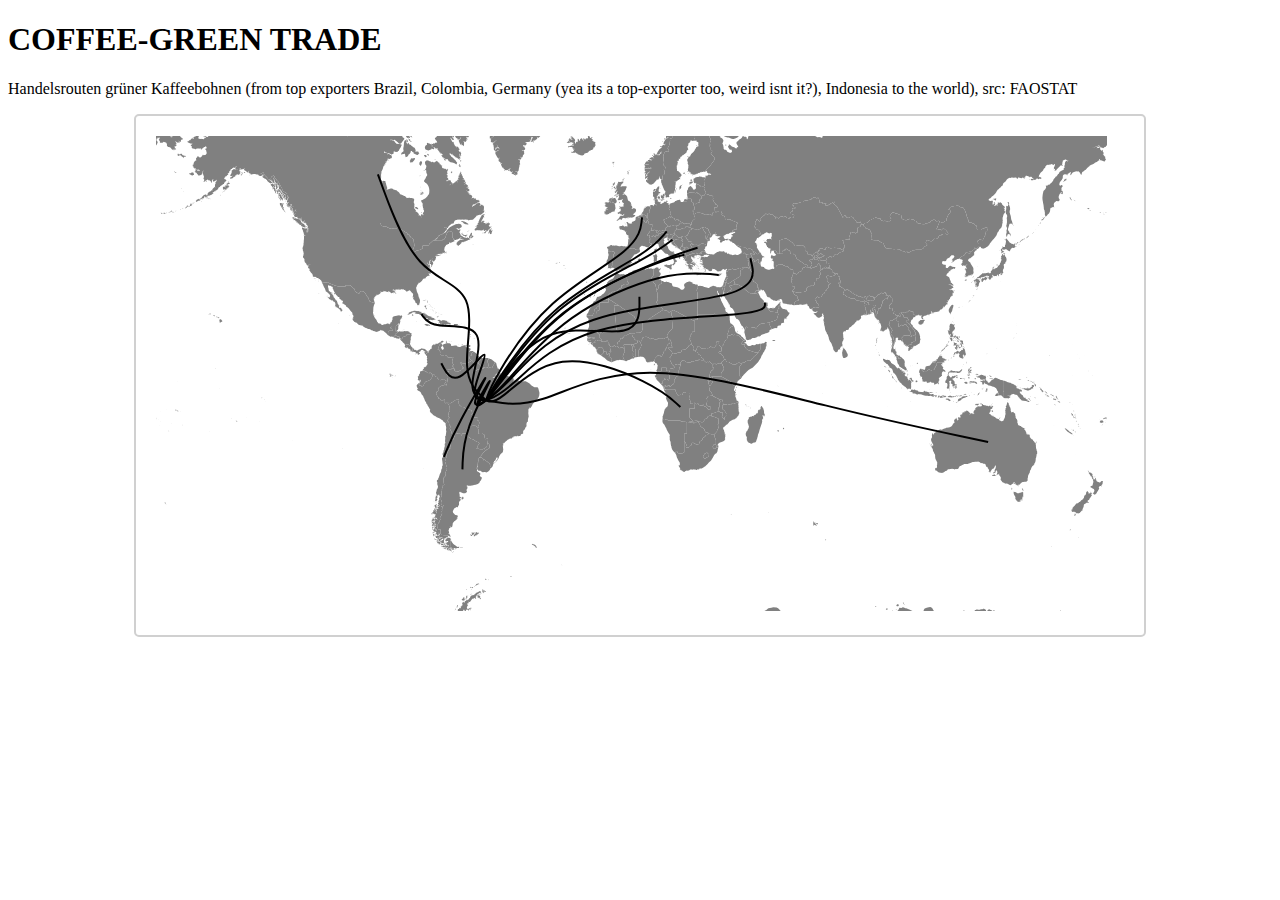
<file: green-coffe-edge-bundle/index.html>
<!DOCTYPE html>
<meta charset="utf-8">
<title>GREEN COFFEE</title>
<style>
.country:hover{
  stroke: #fff;
  stroke-width: .7px;
}
#container {
  margin:10px 10%;
  padding:20px;
  border:2px solid #d0d0d0;
  border-radius: 5px;
  height:100%;
}
.hidden { 
  display: none; 
}
div.tooltip {
  color: #222; 
  background: #fff; 
  padding: .5em; 
  text-shadow: #f5f5f5 0 1px 0;
  border-radius: 2px; 
  box-shadow: 0px 0px 2px 0px #a6a6a6; 
  opacity: 0.9; 
  position: absolute;
}
</style>
</head>
<body>
  <h1>COFFEE-GREEN TRADE</h1>
  <p>Handelsrouten grüner Kaffeebohnen (from top exporters Brazil, Colombia, Germany (yea its a top-exporter too, weird isnt it?), Indonesia to the world), src: FAOSTAT</p>
  <div id="container"></div>

<script src="js/d3.min.js"></script>
<script src="js/topojson.v1.min.js"></script>

<script>
d3.select(window).on("resize", throttle);

var zoom = d3.behavior.zoom()
    .scaleExtent([1, 8])
    .on("zoom", move);

var width = document.getElementById('container').offsetWidth-60;
var height = width / 2;

var topo,projection,path,svg,g,data;
var countries = {};

var tooltip = d3.select("#container").append("div").attr("class", "tooltip hidden");

setup(width,height);

function setup(width,height){
  projection = d3.geo.mercator()
    .translate([0, 0])
    .scale(width / 2 / Math.PI);

  path = d3.geo.path()
      .projection(projection);

  svg = d3.select("#container").append("svg")
      .attr("width", width)
      .attr("height", height)
      .append("g")
      .attr("transform", "translate(" + width / 2 + "," + height / 2 + ")")
      .call(zoom);

  g = svg.append("g");

}

d3.json("data/world-topo.json", function(error, world) {
  var _topo = topojson.feature(world, world.objects.countries).features;
  topo = _topo;

  d3.tsv("data/countries_all.csv", function(error, _centroids){
    //SKIP COUNTRIES FOR WHICH NO REGION IS DEFINED
    console.log(_centroids[0].REGION);
    _centroids = _centroids.filter(function(c){
      return  c.REGION != undefined && 
              c.REGION != " " && 
              c.REGION != "";
    })

    //MAIN COUNTRY LIST
    countries = {};

    //ADD world AS ROOT
    var world = countries["World"] = {
        name: "World", coordinates: [-39, 31], children: []
    }

    //STORE CONTINENT-REGIONS HERE:
    regions = [];

    //FOR EACH COUNTRY
    _centroids.forEach(function(_c){

      //STORE IT ...
      var node = countries[_c.SHORT_NAME] = {
        name: _c.SHORT_NAME, 
        coordinates: [parseFloat(_c.LONG), parseFloat(_c.LAT)], children: []
      }

      //GET PARENTING REGION ...
      var parent = countries[_c.REGION];
      //IF NOT AVAILABLE SET IT ...
      if (!parent){
        console.log("parent undefined");
        parent = countries[_c.REGION] = {
          name: _c.REGION, coordinates: [0,0], 
          children: [], parent: world
        }
        world.children.push(parent);
        regions.push(parent);
      }

      //ADD TO REGION's COORDINATES
      parent.coordinates[0]+=node.coordinates[0];
      parent.coordinates[1]+=node.coordinates[1];

      //ADD PARENT TO NODE, AND NODE TO PARENT
      node.parent = parent;
      node.parent.children.push(node);
    });

    //GET CENTER OF REGION's COORDINATES
    regions.forEach(function(r){
      r.coordinates[0] /= r.children.length;
      r.coordinates[1] /= r.children.length;
    })

    console.log("countries");
    console.log(countries);

    d3.csv("data/data.csv", function(error, _data){
      data = _data.filter(function(d,i){return i <20;});
      console.log("loaded everyting!");
      //console.log()
      draw(topo);

      //drawData();
      drawBundledEdges();
    });
  });
});

//EDGE BUNDLING STUFF
var line = d3.svg.line()
    .interpolate("bundle")
    .tension(.5)
    .x(function(d) { 
      return projection(d.coordinates)[0];})
    .y(function(d) { 
      return projection(d.coordinates)[1];})

var bundle = d3.layout.bundle();

var links;
function drawBundledEdges(){
  links = packageHierarchy(data);

  console.log("bundle");
  console.log(links);

  svg.selectAll("path.link")
    .data(links)
    .enter().append("path")
      .style({
        stroke: "black",
        "stroke-width": 2,
        fill: "none",
      })
      .attr("class", "link")
      .attr("d", function(d){
        console.log(d);
        return line(d);
      });
}

function packageHierarchy(data) {
  //var map = {};
  var links = [];

  //map["World"] = {name: "World", children: [], x: 0, y: 0};
  data.forEach(function(d){
    if (countries[d.Source] != undefined &&
        countries[d.Target] != undefined){

      console.log(countries[d.Source]);
      console.log(countries[d.Target]);

      var _l = [];
      _l.push(countries[d.Source]);
      _l.push(countries[d.Source].parent);
      _l.push(countries[d.Source].parent.parent);
      _l.push(countries[d.Target].parent);
      _l.push(countries[d.Target]);

      console.log(_l);
      links.push(_l);

      /*var node = map[d.Source];//from source get imports
      if (!node){
        node = map[d.Source] = {name: d.Source, data: d, children: []};
        node.parent = map[""];
        node.parent.children.push(node);
        node.x = projection(countries[d.Source].coordinates)[0];
        node.y = projection(countries[d.Source].coordinates)[1];
      }

      var target = {
        name: d.Target, 
        data: d, 
        children: [], 
        parent: node, 
        x: projection(countries[d.Target].coordinates)[0],
        y: projection(countries[d.Target].coordinates)[1],
      };
      node.children.push(target);
      links.push({source: node, target: target, data: d});*/
    }
  })

  //return hierarchy[""];
  return links;
}

function drawData(){
  var _data = data.filter(function(d){
                return  countries[d.Source] != undefined && 
                        countries[d.Target] != undefined;
              });
  var maxWidth = parseInt(d3.max(_data, function(d){return parseInt(d.Value);}));

  var trade = g.selectAll(".trade").data(_data);

  trade.enter().insert("line")
    .attr({
      class: "trade",
      x1: function(d){
        return projection(countries[d.Source])[0];},
      y1: function(d){
        return projection(countries[d.Source])[1];},
      x2: function(d){
        return projection(countries[d.Target])[0];},
      y2: function(d){
        return projection(countries[d.Target])[1];},
      //value: function(d){ return d.Value;},
    })
    .style({
      stroke: "black",
      'stroke-width': function(d){return 10*parseInt(d.Value)/maxWidth;},
      opacity: function(d){
        if (parseInt(d.Value)/maxWidth < .0) return 0;
        else return 1;
      }
    });
}

function draw(topo) {

  var country = g.selectAll(".country").data(topo);

  country.enter().insert("path")
      .attr("class", "country")
      .attr("d", path)
      .attr("id", function(d,i) { return d.id; })
      .attr("title", function(d,i) { return d.properties.name; })
      .style("fill", "grey");//function(d, i) { return d.properties.color; });

  //ofsets plus width/height of transform, plsu 20 px of padding, plus 20 extra for tooltip offset off mouse
  var offsetL = document.getElementById('container').offsetLeft+(width/2)+40;
  var offsetT =document.getElementById('container').offsetTop+(height/2)+20;

  //tooltips
  country
    .on("mousemove", function(d,i) {
      var mouse = d3.mouse(svg.node()).map( function(d) { return parseInt(d); } );
        tooltip
          .classed("hidden", false)
          .attr("style", "left:"+(mouse[0]+offsetL)+"px;top:"+(mouse[1]+offsetT)+"px")
          .html(d.properties.name)
      })
      .on("mouseout",  function(d,i) {
        tooltip.classed("hidden", true)
      }); 
   
  //drawData();
}

function redraw() {
  width = document.getElementById('container').offsetWidth-60;
  height = width / 2;
  d3.select('svg').remove();
  setup(width,height);
  draw(topo);
}

function move() {

  var t = d3.event.translate;
  var s = d3.event.scale;  
  var h = height / 3;
  
  t[0] = Math.min(width / 2 * (s - 1), Math.max(width / 2 * (1 - s), t[0]));
  t[1] = Math.min(height / 2 * (s - 1) + h * s, Math.max(height / 2 * (1 - s) - h * s, t[1]));

  zoom.translate(t);
  g.style("stroke-width", 1 / s).attr("transform", "translate(" + t + ")scale(" + s + ")");

}

var throttleTimer;
function throttle() {
  window.clearTimeout(throttleTimer);
    throttleTimer = window.setTimeout(function() {
      //redraw();
    }, 200);
}

</script>
</body>
</html>
</file>
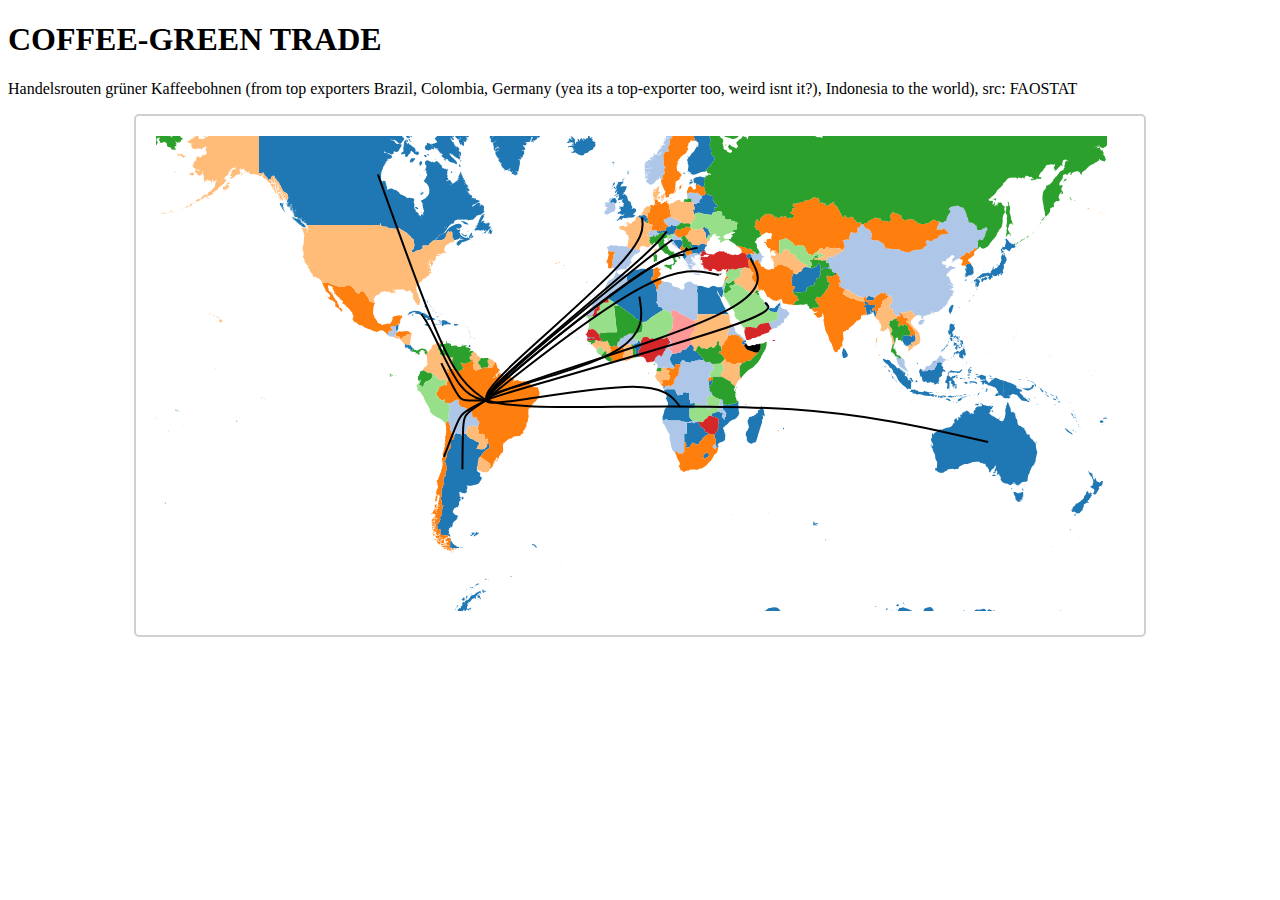
<file: green-coffee-edge-bundle/index.html>
<!DOCTYPE html>
<meta charset="utf-8">
<title>GREEN COFFEE</title>
<style>
.country:hover{
  stroke: #fff;
  stroke-width: .7px;
}
#container {
  margin:10px 10%;
  padding:20px;
  border:2px solid #d0d0d0;
  border-radius: 5px;
  height:100%;
}
.hidden { 
  display: none; 
}
div.tooltip {
  color: #222; 
  background: #fff; 
  padding: .5em; 
  text-shadow: #f5f5f5 0 1px 0;
  border-radius: 2px; 
  box-shadow: 0px 0px 2px 0px #a6a6a6; 
  opacity: 0.9; 
  position: absolute;
}
</style>
</head>
<body>
  <h1>COFFEE-GREEN TRADE</h1>
  <p>Handelsrouten grüner Kaffeebohnen (from top exporters Brazil, Colombia, Germany (yea its a top-exporter too, weird isnt it?), Indonesia to the world), src: FAOSTAT</p>
  <div id="container"></div>

<script src="js/d3.min.js"></script>
<script src="js/topojson.v1.min.js"></script>

<script>
d3.select(window).on("resize", throttle);

var zoom = d3.behavior.zoom()
    .scaleExtent([1, 8])
    .on("zoom", move);

var width = document.getElementById('container').offsetWidth-60;
var height = width / 2;

var topo,projection,path,svg,g,data;
var countries = {};

var tooltip = d3.select("#container").append("div").attr("class", "tooltip hidden");

setup(width,height);

function setup(width,height){
  projection = d3.geo.mercator()
    .translate([0, 0])
    .scale(width / 2 / Math.PI);

  path = d3.geo.path()
      .projection(projection);

  svg = d3.select("#container").append("svg")
      .attr("width", width)
      .attr("height", height)
      .append("g")
      .attr("transform", "translate(" + width / 2 + "," + height / 2 + ")")
      .call(zoom);

  g = svg.append("g");

}

d3.json("data/world-topo.json", function(error, world) {
  var _topo = topojson.feature(world, world.objects.countries).features;
  topo = _topo;

  d3.tsv("data/countries_all.csv", function(error, _centroids){
    //SKIP COUNTRIES FOR WHICH NO REGION IS DEFINED
    console.log(_centroids[0].REGION);
    _centroids = _centroids.filter(function(c){
      return  c.REGION != undefined && 
              c.REGION != " " && 
              c.REGION != "";
    })

    //MAIN COUNTRY LIST
    countries = {};

    //ADD world AS ROOT
    var world = countries["World"] = {
        name: "World", coordinates: [-39, 31], children: []
    }

    //STORE CONTINENT-REGIONS HERE:
    regions = [];

    //FOR EACH COUNTRY
    _centroids.forEach(function(_c){

      //STORE IT ...
      var node = countries[_c.SHORT_NAME] = {
        name: _c.SHORT_NAME, 
        coordinates: [parseFloat(_c.LONG), parseFloat(_c.LAT)], children: []
      }

      //GET PARENTING REGION ...
      var parent = countries[_c.REGION];
      //IF NOT AVAILABLE SET IT ...
      if (!parent){
        console.log("parent undefined");
        parent = countries[_c.REGION] = {
          name: _c.REGION, coordinates: [0,0], 
          children: [], parent: world
        }
        world.children.push(parent);
        regions.push(parent);
      }

      //ADD TO REGION's COORDINATES
      parent.coordinates[0]+=node.coordinates[0];
      parent.coordinates[1]+=node.coordinates[1];

      //ADD PARENT TO NODE, AND NODE TO PARENT
      node.parent = parent;
      node.parent.children.push(node);
    });

    //GET CENTER OF REGION's COORDINATES
    regions.forEach(function(r){
      r.coordinates[0] /= r.children.length;
      r.coordinates[1] /= r.children.length;
    })

    console.log("countries");
    console.log(countries);

    d3.csv("data/data.csv", function(error, _data){
      data = _data.filter(function(d,i){return i <20;});
      console.log("loaded everyting!");
      //console.log()
      draw(topo);

      //drawData();
      drawBundledEdges();
    });
  });
});

//EDGE BUNDLING STUFF
var line = d3.svg.line()
    .interpolate("bundle")
    .tension(.65)
    .x(function(d) { 
      return projection(d.coordinates)[0];})
    .y(function(d) { 
      return projection(d.coordinates)[1];})

var bundle = d3.layout.bundle();

var links;

function drawBundledEdges(){
  links = packageHierarchy(data);

  console.log("bundle");
  console.log(links);

  svg.selectAll("path.link")
    .data(links)
    .enter().append("path")
      .style({
        stroke: "black",
        "stroke-width": 2,
        fill: "none",
      })
      .attr("class", "link")
      .attr("d", function(d){
        console.log(d);
        return line(d);
      });
}

function packageHierarchy(data) {
  //var map = {};
  var links = [];

  //map["World"] = {name: "World", children: [], x: 0, y: 0};
  data.forEach(function(d){
    if (countries[d.Source] != undefined &&
        countries[d.Target] != undefined){

      console.log(countries[d.Source]);
      console.log(countries[d.Target]);

      var _l = [];
      _l.push(countries[d.Source]);
      _l.push(countries[d.Source].parent);
      //_l.push(countries[d.Source].parent.parent);
      _l.push(countries[d.Target].parent);
      _l.push(countries[d.Target]);

      console.log(_l);
      links.push(_l);

      /*var node = map[d.Source];//from source get imports
      if (!node){
        node = map[d.Source] = {name: d.Source, data: d, children: []};
        node.parent = map[""];
        node.parent.children.push(node);
        node.x = projection(countries[d.Source].coordinates)[0];
        node.y = projection(countries[d.Source].coordinates)[1];
      }

      var target = {
        name: d.Target, 
        data: d, 
        children: [], 
        parent: node, 
        x: projection(countries[d.Target].coordinates)[0],
        y: projection(countries[d.Target].coordinates)[1],
      };
      node.children.push(target);
      links.push({source: node, target: target, data: d});*/
    }
  })

  //return hierarchy[""];
  return links;
}

function drawData(){
  var _data = data.filter(function(d){
                return  countries[d.Source] != undefined && 
                        countries[d.Target] != undefined;
              });
  var maxWidth = parseInt(d3.max(_data, function(d){return parseInt(d.Value);}));

  var trade = g.selectAll(".trade").data(_data);

  trade.enter().insert("line")
    .attr({
      class: "trade",
      x1: function(d){
        return projection(countries[d.Source])[0];},
      y1: function(d){
        return projection(countries[d.Source])[1];},
      x2: function(d){
        return projection(countries[d.Target])[0];},
      y2: function(d){
        return projection(countries[d.Target])[1];},
      //value: function(d){ return d.Value;},
    })
    .style({
      stroke: "black",
      'stroke-width': function(d){return 10*parseInt(d.Value)/maxWidth;},
      opacity: function(d){
        if (parseInt(d.Value)/maxWidth < .0) return 0;
        else return 1;
      }
    });
}

function draw(topo) {

  var country = g.selectAll(".country").data(topo);

  country.enter().insert("path")
      .attr("class", "country")
      .attr("d", path)
      .attr("id", function(d,i) { return d.id; })
      .attr("title", function(d,i) { return d.properties.name; })
      .style("fill", function(d, i) { return d.properties.color; });

  //ofsets plus width/height of transform, plsu 20 px of padding, plus 20 extra for tooltip offset off mouse
  var offsetL = document.getElementById('container').offsetLeft+(width/2)+40;
  var offsetT =document.getElementById('container').offsetTop+(height/2)+20;

  //tooltips
  country
    .on("mousemove", function(d,i) {
      var mouse = d3.mouse(svg.node()).map( function(d) { return parseInt(d); } );
        tooltip
          .classed("hidden", false)
          .attr("style", "left:"+(mouse[0]+offsetL)+"px;top:"+(mouse[1]+offsetT)+"px")
          .html(d.properties.name)
      })
      .on("mouseout",  function(d,i) {
        tooltip.classed("hidden", true)
      }); 
   
  //drawData();
}

function redraw() {
  width = document.getElementById('container').offsetWidth-60;
  height = width / 2;
  d3.select('svg').remove();
  setup(width,height);
  draw(topo);
}

function move() {

  var t = d3.event.translate;
  var s = d3.event.scale;  
  var h = height / 3;
  
  t[0] = Math.min(width / 2 * (s - 1), Math.max(width / 2 * (1 - s), t[0]));
  t[1] = Math.min(height / 2 * (s - 1) + h * s, Math.max(height / 2 * (1 - s) - h * s, t[1]));

  zoom.translate(t);
  g.style("stroke-width", 1 / s).attr("transform", "translate(" + t + ")scale(" + s + ")");

}

var throttleTimer;
function throttle() {
  window.clearTimeout(throttleTimer);
    throttleTimer = window.setTimeout(function() {
      //redraw();
    }, 200);
}

</script>
</body>
</html>
</file>
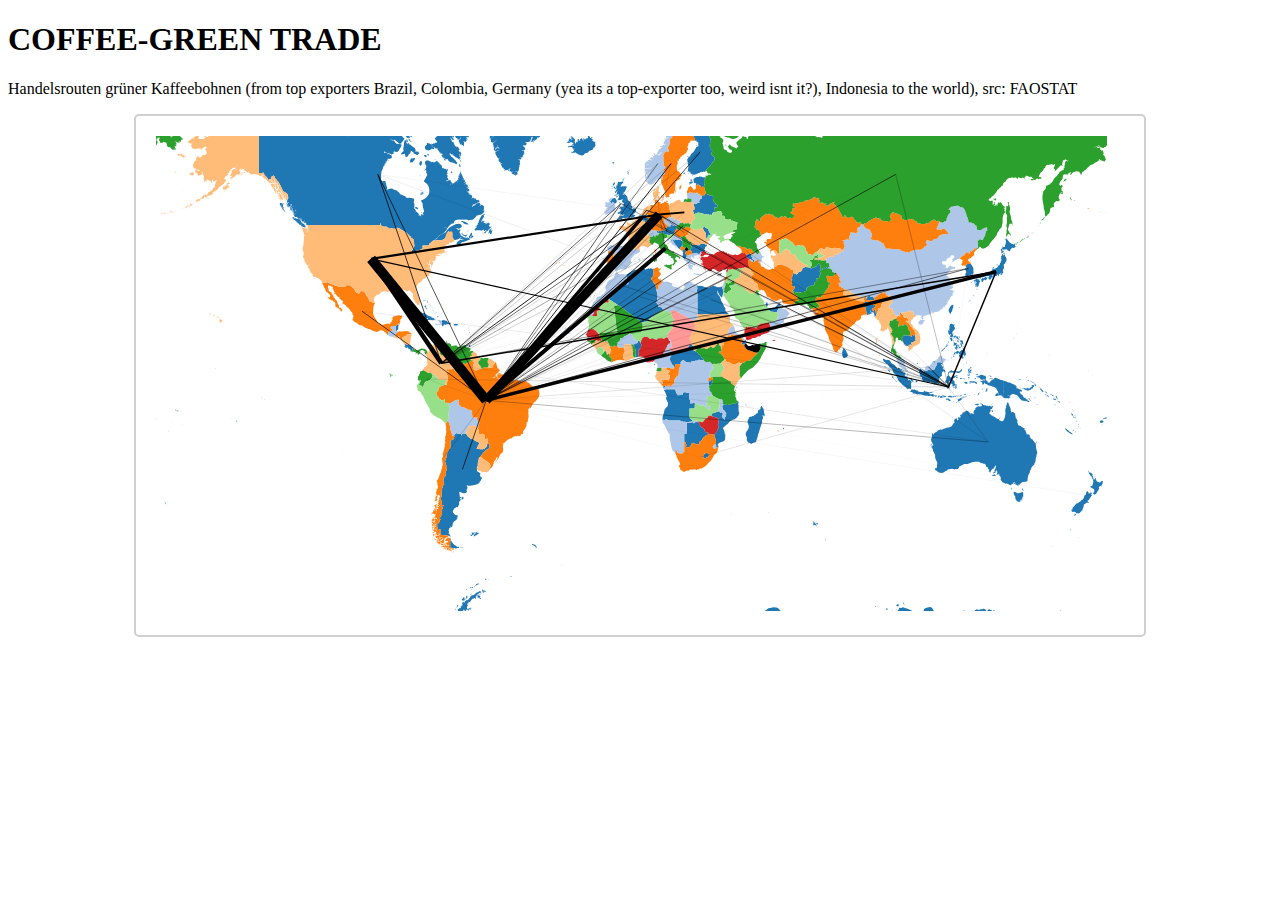
<file: green-coffee-worldmap/index.html>
<!DOCTYPE html>
<meta charset="utf-8">
<title>GREEN COFFEE</title>
<style>
.country:hover{
  stroke: #fff;
  stroke-width: .7px;
}
#container {
  margin:10px 10%;
  padding:20px;
  border:2px solid #d0d0d0;
  border-radius: 5px;
  height:100%;
}
.hidden { 
  display: none; 
}
div.tooltip {
  color: #222; 
  background: #fff; 
  padding: .5em; 
  text-shadow: #f5f5f5 0 1px 0;
  border-radius: 2px; 
  box-shadow: 0px 0px 2px 0px #a6a6a6; 
  opacity: 0.9; 
  position: absolute;
}
</style>
</head>
<body>
  <h1>COFFEE-GREEN TRADE</h1>
  <p>Handelsrouten grüner Kaffeebohnen (from top exporters Brazil, Colombia, Germany (yea its a top-exporter too, weird isnt it?), Indonesia to the world), src: FAOSTAT</p>
  <div id="container"></div>

<script src="js/d3.min.js"></script>
<script src="js/topojson.v1.min.js"></script>

<script>
d3.select(window).on("resize", throttle);

var zoom = d3.behavior.zoom()
    .scaleExtent([1, 8])
    .on("zoom", move);

var width = document.getElementById('container').offsetWidth-60;
var height = width / 2;

var topo,projection,path,svg,g,data;
var countryCoordinates = {};

var tooltip = d3.select("#container").append("div").attr("class", "tooltip hidden");

setup(width,height);

function setup(width,height){
  projection = d3.geo.mercator()
    .translate([0, 0])
    .scale(width / 2 / Math.PI);

  path = d3.geo.path()
      .projection(projection);

  svg = d3.select("#container").append("svg")
      .attr("width", width)
      .attr("height", height)
      .append("g")
      .attr("transform", "translate(" + width / 2 + "," + height / 2 + ")")
      .call(zoom);

  g = svg.append("g");

}

d3.json("data/world-topo.json", function(error, world) {

  var countries = topojson.feature(world, world.objects.countries).features;
  topo = countries;

  d3.tsv("data/country_centroids_all.csv", function(error, centroids){
    console.log(centroids);
    d3.csv("data/data.csv", function(error, _data){
      data = _data;

      console.log("loaded everyting!");
      draw(topo);

      data.forEach(function(d){
        var found = false;
        centroids.forEach(function(c){
          if (c.SHORT_NAME==d.Source || c.FULL_NAME==d.Source){
            countryCoordinates[d.Source] = [c.LONG,c.LAT];
          } else if (c.SHORT_NAME==d.Target || c.FULL_NAME==d.Target){
            countryCoordinates[d.Target] = [c.LONG,c.LAT];
          }
        });
      });

      drawData();
    });
  });
});

function drawData(){
  var _data = data.filter(function(d){
                return  countryCoordinates[d.Source] != undefined && 
                        countryCoordinates[d.Target] != undefined;
              });
  var maxWidth = parseInt(d3.max(_data, function(d){return parseInt(d.Value);}));

  var trade = g.selectAll(".trade").data(_data);

  trade.enter().insert("line")
    .attr({
      class: "trade",
      x1: function(d){
        return projection(countryCoordinates[d.Source])[0];},
      y1: function(d){
        return projection(countryCoordinates[d.Source])[1];},
      x2: function(d){
        return projection(countryCoordinates[d.Target])[0];},
      y2: function(d){
        return projection(countryCoordinates[d.Target])[1];},
      //value: function(d){ return d.Value;},
    })
    .style({
      stroke: "black",
      'stroke-width': function(d){return 10*parseInt(d.Value)/maxWidth;},
      opacity: function(d){
        if (parseInt(d.Value)/maxWidth < .0) return 0;
        else return 1;
      }
    });
}

function draw(topo) {

  var country = g.selectAll(".country").data(topo);

  country.enter().insert("path")
      .attr("class", "country")
      .attr("d", path)
      .attr("id", function(d,i) { return d.id; })
      .attr("title", function(d,i) { return d.properties.name; })
      .style("fill", function(d, i) { return d.properties.color; });

  //ofsets plus width/height of transform, plsu 20 px of padding, plus 20 extra for tooltip offset off mouse
  var offsetL = document.getElementById('container').offsetLeft+(width/2)+40;
  var offsetT =document.getElementById('container').offsetTop+(height/2)+20;

  //tooltips
  country
    .on("mousemove", function(d,i) {
      var mouse = d3.mouse(svg.node()).map( function(d) { return parseInt(d); } );
        tooltip
          .classed("hidden", false)
          .attr("style", "left:"+(mouse[0]+offsetL)+"px;top:"+(mouse[1]+offsetT)+"px")
          .html(d.properties.name)
      })
      .on("mouseout",  function(d,i) {
        tooltip.classed("hidden", true)
      }); 
   
  drawData();
}

function redraw() {
  width = document.getElementById('container').offsetWidth-60;
  height = width / 2;
  d3.select('svg').remove();
  setup(width,height);
  draw(topo);
}

function move() {

  var t = d3.event.translate;
  var s = d3.event.scale;  
  var h = height / 3;
  
  t[0] = Math.min(width / 2 * (s - 1), Math.max(width / 2 * (1 - s), t[0]));
  t[1] = Math.min(height / 2 * (s - 1) + h * s, Math.max(height / 2 * (1 - s) - h * s, t[1]));

  zoom.translate(t);
  g.style("stroke-width", 1 / s).attr("transform", "translate(" + t + ")scale(" + s + ")");

}

var throttleTimer;
function throttle() {
  window.clearTimeout(throttleTimer);
    throttleTimer = window.setTimeout(function() {
      //redraw();
    }, 200);
}

</script>
</body>
</html>
</file>
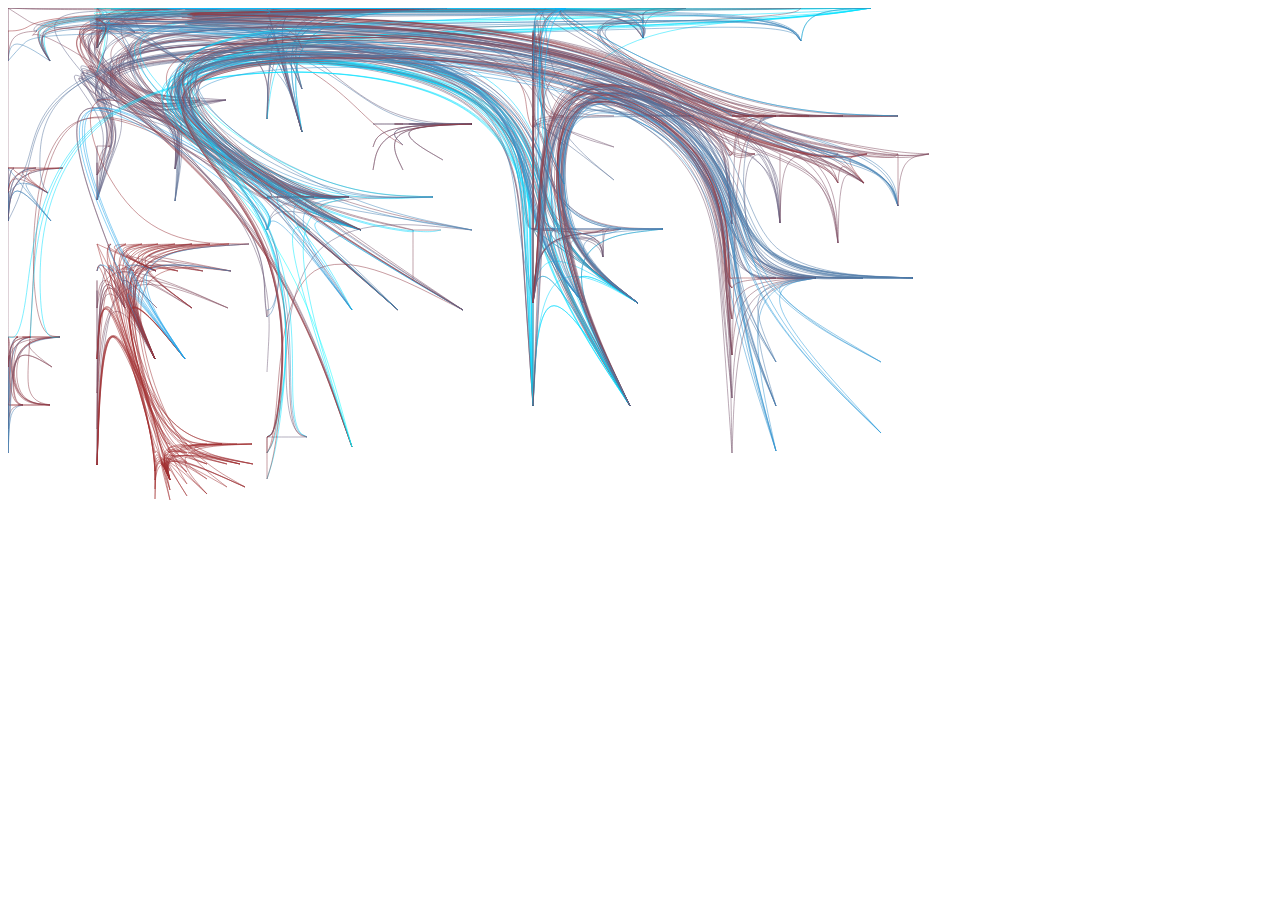
<file: hierarchical-tree-map/index.html>
<!DOCTYPE html>
<html>
  <head>
    <meta http-equiv="Content-Type" content="text/html;charset=utf-8">
    <title>Hierarchical Edge Bundling (Treemap)</title>
    <script type="text/javascript" src="d3.v2.js"></script>
    <script type="text/javascript" src="colorbrewer.js"></script>
    <script type="text/javascript" src="packages.js"></script>
    <link type="text/css" rel="stylesheet" href="bundle-treemap.css"/>
  </head>
  <body>
    <div id="chart"></div>
    <script type="text/javascript" src="bundle-treemap.js"></script>
  </body>
</html>
</file>
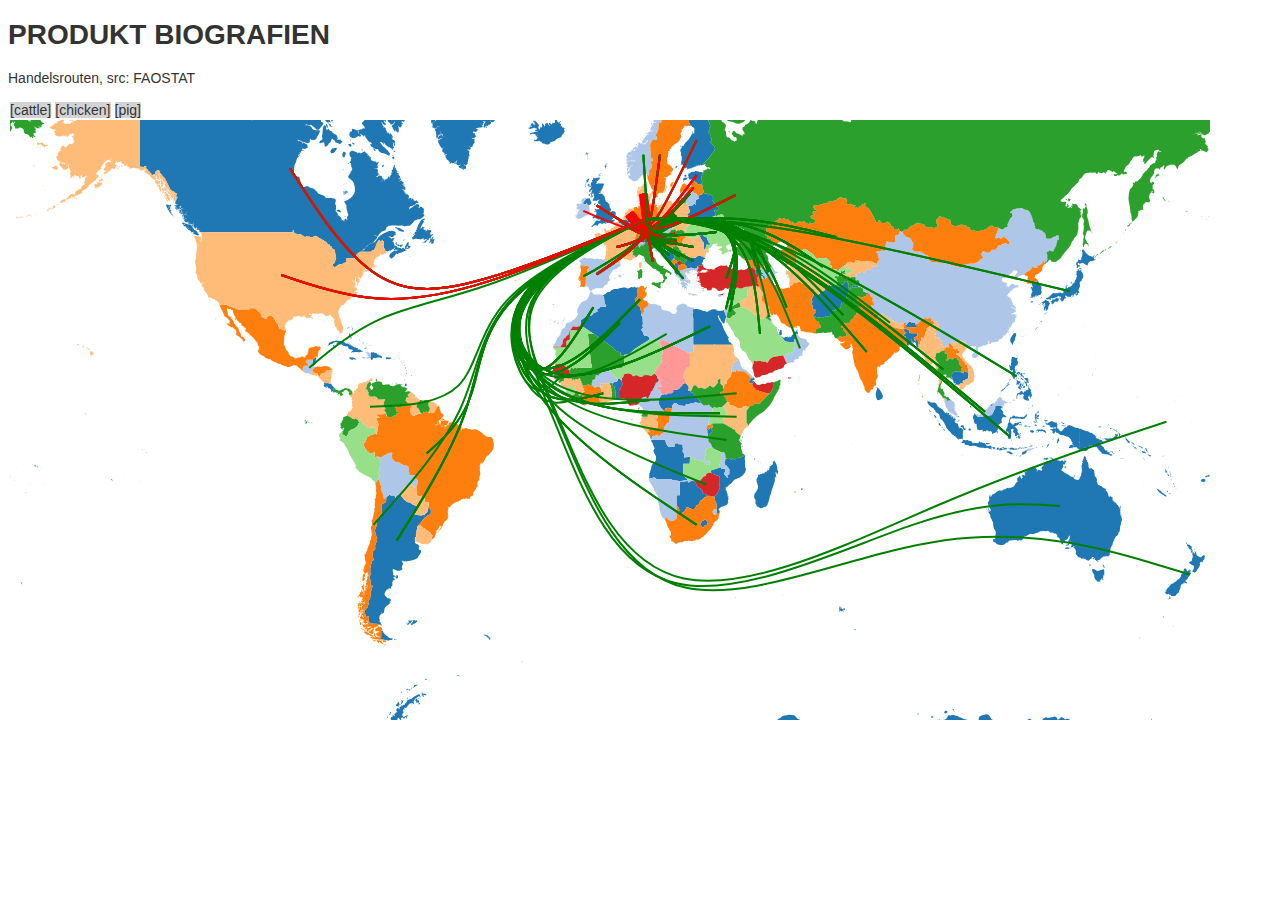
<file: prototyp copy 2/index.html>
<!DOCTYPE html>
<html lang="en">
  <head>
    <meta charset="utf-8">
    <title>PRODUKTBIOGRAFIEN</title>

    <link rel="stylesheet" href="resources/style.css" />
    <link rel="stylesheet" href="resources/countries.css" />

    <script src="resources/d3.min.js"></script>
    <script src="resources/topojson.v1.min.js"></script>

  </head>

  <style>
    /*There must be at least some minor styling ;) */
    body{
      font-family: sans-serif;
      font-size: 14px;
      font-weight: 200;
      color: #333;
    }
  </style>

  <body>

    <h1>PRODUKT BIOGRAFIEN</h1>
    <p>Handelsrouten, src: FAOSTAT</p>

    <div class="button selected" id="cattle" onclick="toggleCattle()">[cattle]</div>
    <div class="button selected" id="chicken" onclick="toggleChicken()">[chicken]</div>
    <div class="button selected" id="pig" onclick="togglePig()">[pig]</div>

    <div id="map"></div>
  <script>

    //PREPARE CANVAS
    d3.select(window).on("resize", throttle);

    var zoom = d3.behavior.zoom()
        .scaleExtent([1, 8])
        .on("zoom", move);

    var width = document.getElementById('map').offsetWidth-60;
    var height = width / 2;

    var topo,projection,path,svg,g;

    //DATA WHICH WILL BE LOADED LATER
    var data, livingAnimals, production, slaughter, consumption, population;

    var countries = {};

    var tooltip = d3.select("#map").append("div").attr("class", "tooltip hidden");
          //ofsets plus width/height of transform, plsu 20 px of padding, plus 20 extra for tooltip offset off mouse
      var offsetL = document.getElementById('map').offsetLeft+(width/2)+40;
      var offsetT = document.getElementById('map').offsetTop+(height/2)+20;


    setup(width,height);

    loadWorld();
    loadData();


/*
new stuff
*/
    d3.tsv("data/trade.csv", function(error, _trade){
      _trade.forEach(function(t){
        var country = t.Country;
        var item = t.Item;
        var element = t.Element;
        var year = t.Year;
        var value = t.Value;
        console.log(country + " " + year);
      });
    })


    /*----------------------------
      ----------------------------
      functions loading stuff
      ----------------------------
      ----------------------------*/

    /*
        SETUP():
        INITS PROJECTION + SVG ELEMENTS
    */
    function setup(width,height){
      projection = d3.geo.mercator()
        .translate([0, 0])
        .scale(width / 2 / Math.PI);

      path = d3.geo.path()
          .projection(projection);

      svg = d3.select("#map").append("svg")
          .attr("width", width)
          .attr("height", height)
          .append("g")
          .attr("transform", "translate(" + width / 2 + "," + height / 2 + ")")
          .call(zoom);

      g = svg.append("g");
    }

    /*
        LOAD WORLD()
        LOADS WORLD DATA + COUNTRY COORDINATES 
    */

    function loadWorld(){

      //LOAD WORLD DATA
      d3.json("data/world-topo.json", function(error, world) {
        var _topo = topojson.feature(world, world.objects.countries).features;
        topo = _topo;
        draw(topo);

        d3.tsv("data/countries_all_faoNames.csv", function(error, _centroids){
          //SKIP COUNTRIES FOR WHICH NO REGION IS DEFINED
          console.log(_centroids[0].REGION);
          _centroids = _centroids.filter(function(c){
            return  c.REGION != undefined && 
                    c.REGION != " " && 
                    c.REGION != "";
          })

          //GENERATE COUNTRY-HIERARCHY FOR EDGE BUNDLING

          //MAIN COUNTRY LIST
          countries = {};

          //ADD world AS ROOT
          var world = countries["World"] = {
              name: "World", 
              coordinates: [-39, 31], 
              children: [],
              depth: 1,
          }

          //ADD CONTINENTS
          var asia = countries["Asia"] = {
              name: "Asia", 
              coordinates: [-39, 31], 
              parent: world,
              children: [],
              depth: 3,
              coordinates: [43.269327, 52.337546],
            }
          var europe = countries["Europe"] = {
              parent: world,
              name: "Europe", 
              children: [],
              depth: 3,
              coordinates: [11.725251, 47.407291],
            }
          var southAmerica = countries["South America"] = {
              parent: world,
              name: "South America", 
              children: [],
              depth: 3,
              coordinates: [-39.954439, 3.263399],
            }
          var northAmerica = countries["North America"] = {
              parent: world,
              name: "North America", 
              children: [],
              depth: 3,
              coordinates: [-71.741284, 30.936133],
            }
          var africa = countries["Africa"] = {
              parent: world,
              name: "Africa", 
              children: [],
              depth: 3,
              coordinates: [-4.894734, -8.990032],
            }
          var oceania = countries["Australia and Oceania"] = {
              parent: world,
              name: "Australia and Oceania",
              children: [],
              depth: 3,
              coordinates: [99.264314, -24.435121]
            }

          world.children = [asia, europe, southAmerica, northAmerica, africa, oceania];

          //STORE CONTINENT-REGIONS HERE:
          regions = [];

          //FOR EACH COUNTRY
          _centroids.forEach(function(_c){

            //STORE IT ...
            
            var thisName;
            if(_c.NAME_IN_FAO_DATA != "no"){
              //IS THERE A NAME IN THE SPECIAL FAO COLUMN?
              thisName = _c.NAME_IN_FAO_DATA;
              console.log("THIS NAME FAO: " + thisName);
            }else{
              thisName = _c.SHORT_NAME;
              console.log("THIS NAME SHORT: " + thisName);
            }
            var node = countries[thisName] = {
              name: thisName, 
              coordinates: [parseFloat(_c.LONG), parseFloat(_c.LAT)], 
              children: [],
              depth: 4,
            }

            //GET PARENTING REGION ...
            var parent = countries[_c.REGION];
            //IF NOT AVAILABLE SET IT ...
            if (!parent){
              console.log("parent undefined");
              parent = countries[_c.REGION] = {
                name: _c.REGION, 
                coordinates: [0,0], 
                children: [],
                depth: 3, 
                parent: world,
              }
              world.children.push(parent);
              regions.push(parent);
            }

            //ADD TO REGION's COORDINATES
            /* already set above
            parent.coordinates[0]+=node.coordinates[0];
            parent.coordinates[1]+=node.coordinates[1];
            */

            //ADD PARENT TO NODE, AND NODE TO PARENT
            node.parent = parent;
            node.parent.children.push(node);
          });

          //GET CENTER OF REGION's COORDINATES
          /* already set above
          regions.forEach(function(r){
            r.coordinates[0] /= r.children.length;
            r.coordinates[1] /= r.children.length;
          });
          */

          //WHEN FINISHED LOAD DATA
          loadData();
        });
      });
    }

    /*
      LOADS THE DATA
    */
    function loadData(){

      //FINALLY LOAD DATA

      //DUMMY
      /*d3.csv("data/data.csv", function(error, _data){
        data = _data.filter(function(d,i){return i <20;});
        //updateBundledEdges();
      });*/

      //
      d3.csv("data/livingAnimals.csv", function(error, _data){
        data = _data;//.filter(function(d,i){return i <20;});
        console.log("livingAnimals loaded");

        updateBundledEdges("Germany");
      });
    }

    /*
        FILTERS DATA BY FOLLOWING CRITERIA
    */
    var selectedCountry = "Germany";
    // TBC var selectedYear = 2011;
    var showCattle = true;
    var showChicken = true;
    var showPig = true;

    function filterData(){
      return data.filter(function(d){
        return (d.Source == selectedCountry)// || d.Target == selectedCountry) 
                && (
                      (showCattle && d.Product == "Cattle") ||
                      (showChicken && d.Product == "Chickens") ||
                      (showPig && d.Product == "Pigs" )
                    )
                ;
      })      
    }


    /*----------------------------
      ----------------------------
      functions toggling stuff
      ----------------------------
      ----------------------------*/

    /* 
        TOGGLE STUFF
    */
    function toggleCattle(){
      d3.selectAll("#cattle.button").classed("selected", !showCattle);
      showCattle = !showCattle;
      updateBundledEdges();
    }

    function toggleChicken(){
      d3.selectAll("#chicken.button").classed("selected", !showChicken);
      showChicken = !showChicken;
      updateBundledEdges();
    }
   
    function togglePig(){
      d3.selectAll("#pig.button").classed("selected", !showPig);
      showPig = !showPig;
      updateBundledEdges();
    }

    /*  
        IF A COUNTRY IS CLICKED ...
    */
    function clickCountry(country){
      selectedCountry = country.properties.name;
      updateBundledEdges();
    }



    /*----------------------------
      ----------------------------
      drawing functions
      ----------------------------
      ----------------------------*/

    var maxValueCattle = -1;
    var maxValueChicken = -1;
    var maxValuePig = -1;

    //EDGE BUNDLING STUFF
    var standardTension = .9;
    var line = d3.svg.line()
        .interpolate("bundle")
        .tension(standardTension)
        .x(function(d) { 
          return projection(d.coordinates)[0];
        })
        .y(function(d) { 
          return projection(d.coordinates)[1];
        })

    var bundle = d3.layout.bundle();
    var links;

    var maxImport = -1;
    var maxExport = -1;
    var zoomLineWidth = 1;
    var maxStrokeWidth = 10;
    /*
        DRAW BUNDLE EDGES():
        DRAWS BUNDLED EDGES FOR ALL DATA
        USES PACKAGE HIERARCHY
    */
    function updateBundledEdges(){
      d3.selectAll(".link").remove();

      var _data = filterData();

      //re-calc maxImport/maxExport
      maxImport = -1;
      maxExport = -1;

      _data.forEach(function(d){
        if (d.Valuetype.toLowerCase().indexOf("import") != -1)
          maxImport = Math.max(d.Value, maxImport);
        else if (d.Valuetype.toLowerCase().indexOf("export") != -1)
          maxExport = Math.max(d.Value, maxExport);
      })
      console.log(maxImport + " " + maxExport);

      links = packageHierarchy(_data);

      g.selectAll(".trade")
        .data(links)
        .enter().append("path")
          .attr("class", function(d){
              if (d.data.Valuetype.toLowerCase().indexOf("import") != -1)
                return "link import";
              else if (d.data.Valuetype.toLowerCase().indexOf("export") != -1)
                return "link export";
              else
                return "link neitherImportNorExport";
          })
          .style({
            "stroke-width": function(d){ 
              if (d.data.Valuetype.toLowerCase().indexOf("import") != -1)
                return zoomLineWidth * Math.max(2, maxStrokeWidth * d.data.Value/maxImport);
              else if (d.data.Valuetype.toLowerCase().indexOf("export") != -1)
                return zoomLineWidth * Math.max(2, maxStrokeWidth*d.data.Value/maxExport);
              
            },
            fill: "none",
          })
          
          .attr("d", function(d){
            return line(d.points);
          })
          .on("mouseover", function(d){

            var mouse = d3.mouse(svg.node()).map( function(d) { return parseInt(d); } );
              tooltip
                .classed("hidden", false)
                .attr("style", "left:"+(mouse[0]+offsetL)+"px;top:"+(mouse[1]+offsetT)+"px")
                .html(d.data.Source + " --> " + d.data.Target + "\n"+ 
                      d.data.Product + " = " + d.data.Value + " " + d.data.Valuetype + ": "+
                      countries[d.data.Source].parent.name + " " + countries[d.data.Target].parent.name)
          })
          .on("mouseout",  function(d,i) {
            tooltip.classed("hidden", true);
          })

          .call(zoom);
    }

    /*
        PACKAGE HIERARCHY
        PACKS DATA TO LINKS
    */
    var mediterranean = {name: "Mediterranean Sea", coordinates: [14.265421, 34.224703]};
    var northAtlanticOcean = {name: "Noth Atlantic Ocean", coordinates: [-41.281455, 34.659600]};
    var middleAtlanticOcean = {name: "Middle Atlantic Ocean", coordinates: [-25.812705, 0.076026]};
    var southernOcean = {name: "Southern Ocean", coordinates: [1.178375, -60.709734]};
    var indianOcean = {name: "Indian Ocean", coordinates: [83.347455, -21.183604]};

    //var middleAtlanticOcean = {name: "Noth Atlantic Ocean", coordinates: [0.076026, -25.812705]};
    function packageHierarchy(data) {
      var links = [];

      var linksToEurope = [];
      var linksToNorthAmerica = [];
      var linksToSouthAmerica = [];
      var linksToAfrica = [];
      var linksToAsia = [];

      data.forEach(function(d){
        if (countries[d.Source] != undefined &&
            countries[d.Target] != undefined){

          var tmp = {
            data: d,
            points: []
          }

          // SOURCE COUNTRY
          tmp.points.push(countries[d.Source]);

          // IF DIST SOURCE-INBETWEEN < SOURCE-TARGET
          line.tension(standardTension);

          if (getDistance(countries[d.Source].coordinates, countries[d.Source].parent.coordinates) < 
              getDistance(countries[d.Source].coordinates, countries[d.Target].coordinates))
            ;//tmp.points.push(countries[d.Source].parent);

          // INTRA CONTINENTAL
          if (countries[d.Source].parent.name == countries[d.Target].parent.name)
          {

            //line.tension(.1);
            tmp.points.push(countries[d.Target].parent);
            ;

          // EUROPE TO SOUT AMERICA
          } else if (countries[d.Source].parent.name == "Europe" && countries[d.Target].parent.name == "South America"){
          
            tmp.points.push(northAtlanticOcean);
            tmp.points.push(countries[d.Target].parent);

          // SOUTH AMERICA TO EUROPE
          } else if (countries[d.Source].parent.name == "South America" && countries[d.Target].parent.name == "Europe")
          {
            tmp.points.push(northAtlanticOcean);
            tmp.points.push(countries[d.Target].parent);

          // SOUTH AMERICA TO ASIA
          } else if (countries[d.Source].parent.name == "South America" && countries[d.Target].parent.name == "Asia")
          {

            line.tension(standardTension);
            //tmp.points.push(middleAtlanticOcean);
            tmp.points.push(southernOcean);
            tmp.points.push(indianOcean); 
            console.log(tmp);                       
            //tmp.points.push(countries[d.Target].parent);


          // EUROPE or NORTH AMERICA TO OCEANIA
          } else if ((countries[d.Source].parent.name == "Europe" || 
                     countries[d.Source].parent.name == "North America")  &&
              countries[d.Target].parent.name == "Australia and Oceania")
          {
          
            tmp.points.push(northAtlanticOcean);
            tmp.points.push(middleAtlanticOcean);
            tmp.points.push(southernOcean);
            tmp.points.push(countries[d.Target].parent);

          // OCEANIA OR ASIA TO EUROPE, NORTH AMERICA OR SOUTH AMERICA
          } else if ((countries[d.Source].parent.name == "Australia and Oceania" || 
                      countries[d.Source].parent.name == "Asia") && 
                     (countries[d.Target].parent.name == "Europe" || 
                     countries[d.Target].parent.name == "North America" ||
                     countries[d.Target].parent.name == "South America"))
          {
            
            tmp.points.push(indianOcean);
            tmp.points.push(southernOcean);
            tmp.points.push(middleAtlanticOcean);
            //tmp.points.push(northAtlanticOcean);
            tmp.points.push(countries[d.Target].parent);

          // EUROPE TO AFRICA
          } else if (countries[d.Source].parent.name == "Europe" &&
              countries[d.Target].parent.name == "Africa")
          {

            tmp.points.push(northAtlanticOcean);
            tmp.points.push(middleAtlanticOcean);  
            //tmp.points.push(mediterranean);

          // AFRICA TO NORTH AMERICA OR EUROPE
          } else if (countries[d.Source].parent.name == "Africa" && 
            (countries[d.Target].parent.name == "North America" || countries[d.Target].parent.name == "Europe")){
            
              tmp.points.push(middleAtlanticOcean);
              tmp.points.push(northAtlanticOcean);

          // EUROPE TO NORTH AMERICA OR NORTH AMERICA TO SOUTH AMERICA
          } else if (((countries[d.Source].parent.name == "Europe") &&
              countries[d.Target].parent.name == "North America") ||
              (countries[d.Source].parent.name == "North America" && 
               countries[d.Target].parent.name != "South America"))
          {
          
            tmp.points.push(northAtlanticOcean);
            tmp.points.push(countries[d.Target].parent);

          } else if (getDistance(countries[d.Source].coordinates, countries[d.Source].parent.coordinates) < 
              getDistance(countries[d.Source].coordinates, countries[d.Target].coordinates))
          {
            tmp.points.push(countries[d.Target].parent);
          }
                     

          
          tmp.points.push(countries[d.Target]);

          links.push(tmp);

          
        }
      })

      return links;
    }

    /*
        DRAW()
        SIMPLY DRAWS THE MAP
    */
    function draw(topo) {

      var country = g.selectAll(".country").data(topo);

      country.enter().insert("path")
          .attr("class", function(d){ return "country " + simplifyName(d.properties.name); })
          .attr("d", path)
          .attr("id", function(d,i) { return d.id; })
          .attr("title", function(d,i) { return d.properties.name; })
          //.style("fill", function(d, i) { return d.properties.color; });

      //tooltips
      country
        .on("mousemove", function(d,i) {
          var mouse = d3.mouse(svg.node()).map( function(d) { return parseInt(d); } );
            tooltip
              .classed("hidden", false)
              .attr("style", "left:"+(mouse[0]+offsetL)+"px;top:"+(mouse[1]+offsetT)+"px")
              .html(d.properties.name)
          })
          .on("mouseout",  function(d,i) {
            tooltip.classed("hidden", true)
          })
          .on("click", function(d){ clickCountry(d); }); 
    }

    /*
        RE-DRAWS THE MAP
        ... EXECUTED FOR EXAMPLE WHEN WINDOW SIZE WAS CHANGED
    */
    function redraw() {
      width = document.getElementById('map').offsetWidth-60;
      height = width / 2;
      d3.select('svg').remove();
      setup(width,height);
      draw(topo);
    }

    /*
        MOVE()
        KP WAS DIE HIER MACHT
    */

    function move() {

      var t = d3.event.translate;
      var s = d3.event.scale;  
      var h = height / 3;
      
      t[0] = Math.min(width / 2 * (s - 1), Math.max(width / 2 * (1 - s), t[0]));
      t[1] = Math.min(height / 2 * (s - 1) + h * s, Math.max(height / 2 * (1 - s) - h * s, t[1]));

      zoom.translate(t);
      g.style("stroke-width", 1 / s).attr("transform", "translate(" + t + ")scale(" + s + ")");


      //zoomLineWidth = 1-s/10;
      //updateBundledEdges();
    }

    var throttleTimer;
    function throttle() {
      window.clearTimeout(throttleTimer);
        throttleTimer = window.setTimeout(function() {
          //redraw();
        }, 200);
    }

    /*----------------------------
      ----------------------------
                helper
      ----------------------------
      ----------------------------*/

    /*
        COMPARES COUNTRY lowercase AND WITHOUT spaces - _ or ,
    */
    /*
      topo.forEach(function(d){
        console.log("."+simplifyName(d.properties.name)+" {");
        console.log("\tfill: "+d.properties.color+",");
        console.log("}");
        console.log("");
      });
    */
    var replaceThis = [" ", "_", "-", ",", "'", "ç", "å", "é"];
    function simplifyName(a){
      var _a = a.toLowerCase();

      replaceThis.forEach(function(str){
        _a = replaceAll(str, "_", _a);
      })

      _a = _a.replace("(","-");
      _a = _a.replace(")","-");

      return _a;
    }

    //find = this has to be replaced...
    //replace = with that str
    //str = in this str, please
    function replaceAll(find, replace, str) {
      return str.replace(new RegExp(find, 'g'), replace);
    }

    function getDistance(p1, p2) {
      return Math.sqrt(squared(p1[0]-p2[0]) + squared(p1[1]-p2[1]));
    }

    function squared(x){
      return x*x;
    }



  </script>
  </body>
</html>
</file>
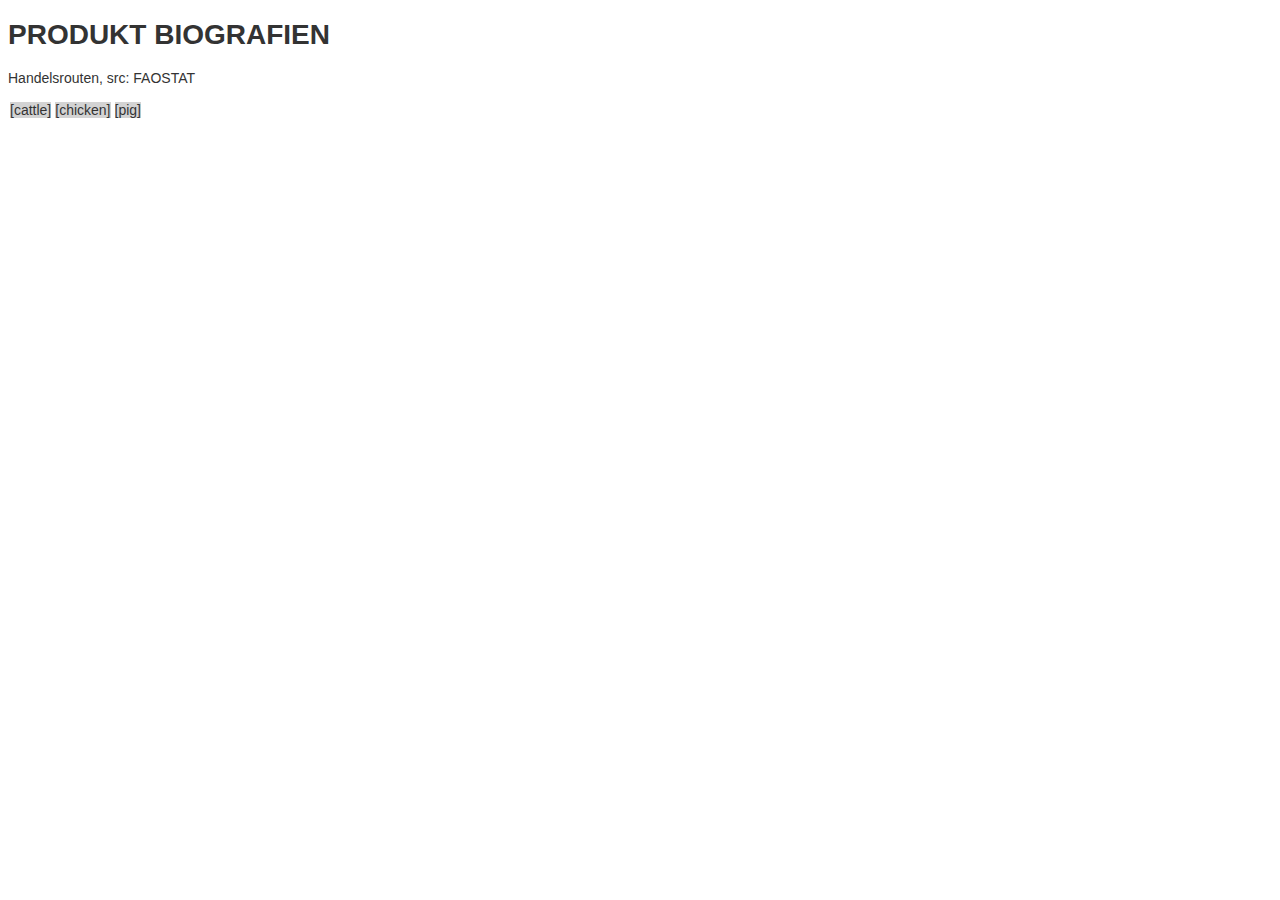
<file: prototyp copy/index.html>
<!DOCTYPE html>
<html lang="en">
  <head>
    <meta charset="utf-8">
    <title>PRODUKTBIOGRAFIEN</title>

    <link rel="stylesheet" href="resources/style.css" />
    <link rel="stylesheet" href="resources/countries.css" />

    <script src="resources/d3.min.js"></script>
    <script src="resources/topojson.v1.min.js"></script>

  </head>

  <style>
    /*There must be at least some minor styling ;) */
    body{
      font-family: sans-serif;
      font-size: 14px;
      font-weight: 200;
      color: #333;
    }
  </style>

  <body>

    <h1>PRODUKT BIOGRAFIEN</h1>
    <p>Handelsrouten, src: FAOSTAT</p>

    <div class="button selected" id="cattle" onclick="toggleCattle()">[cattle]</div>
    <div class="button selected" id="chicken" onclick="toggleChicken()">[chicken]</div>
    <div class="button selected" id="pig" onclick="togglePig()">[pig]</div>

    <div id="map"></div>
  <script>

    //PREPARE CANVAS
    d3.select(window).on("resize", throttle);

    var zoom = d3.behavior.zoom()
        .scaleExtent([1, 8])
        .on("zoom", move);

    var width = document.getElementById('map').offsetWidth-60;
    var height = width / 2;

    var topo,projection,path,svg,g;

    //DATA WHICH WILL BE LOADED LATER
    var data, livingAnimals, production, slaughter, consumption, population;

    var countries = {};

    var tooltip = d3.select("#map").append("div").attr("class", "tooltip hidden");
          //ofsets plus width/height of transform, plsu 20 px of padding, plus 20 extra for tooltip offset off mouse
      var offsetL = document.getElementById('map').offsetLeft+(width/2)+40;
      var offsetT = document.getElementById('map').offsetTop+(height/2)+20;


    setup(width,height);

    loadWorld();
    loadData();


    /*----------------------------
      ----------------------------
      functions loading stuff
      ----------------------------
      ----------------------------*/

    /*
        SETUP():
        INITS PROJECTION + SVG ELEMENTS
    */
    function setup(width,height){
      projection = d3.geo.mercator()
        .translate([0, 0])
        .scale(width / 2 / Math.PI);

      path = d3.geo.path()
          .projection(projection);

      svg = d3.select("#map").append("svg")
          .attr("width", width)
          .attr("height", height)
          .append("g")
          .attr("transform", "translate(" + width / 2 + "," + height / 2 + ")")
          .call(zoom);

      g = svg.append("g");
    }

    /*
        LOAD WORLD()
        LOADS WORLD DATA + COUNTRY COORDINATES 
    */
    function loadWorld(){

      //LOAD WORLD DATA
      d3.json("data/world-topo.json", function(error, world) {
        var _topo = topojson.feature(world, world.objects.countries).features;
        topo = _topo;
        draw(topo);

        d3.tsv("data/countries_all_faoNames.csv", function(error, _centroids){
          //SKIP COUNTRIES FOR WHICH NO REGION IS DEFINED
          console.log(_centroids[0].REGION);
          _centroids = _centroids.filter(function(c){
            return  c.REGION != undefined && 
                    c.REGION != " " && 
                    c.REGION != "";
          })

          //GENERATE COUNTRY-HIERARCHY FOR EDGE BUNDLING

          //MAIN COUNTRY LIST
          countries = {};

          //ADD world AS ROOT
          var world = countries["World"] = {
              name: "World", 
              coordinates: [-39, 31], 
              children: [],
              depth: 1,
          }

          //STORE CONTINENT-REGIONS HERE:
          regions = [];

          //FOR EACH COUNTRY
          _centroids.forEach(function(_c){

            //STORE IT ...
<<<<<<< HEAD
            var thisName;
            if(_c.NAME_IN_FAO_DATA != "no"){
              //IS THERE A NAME IN THE SPECIAL FAO COLUMN?
              thisName = _c.NAME_IN_FAO_DATA;
              console.log("THIS NAME FAO: " + thisName);
            }else{
              thisName = _c.SHORT_NAME;
              console.log("THIS NAME SHORT: " + thisName);
            }

            var node = countries[thisName] = {
              name: thisName, 
              coordinates: [parseFloat(_c.LONG), parseFloat(_c.LAT)], children: []
=======
            var node = countries[_c.SHORT_NAME] = {
              name: _c.SHORT_NAME, 
              coordinates: [parseFloat(_c.LONG), parseFloat(_c.LAT)], 
              children: [],
              depth: 4,
>>>>>>> FETCH_HEAD
            }

            //GET PARENTING REGION ...
            var parent = countries[_c.REGION];
            //IF NOT AVAILABLE SET IT ...
            if (!parent){
              console.log("parent undefined");
              parent = countries[_c.REGION] = {
                name: _c.REGION, 
                coordinates: [0,0], 
                children: [],
                depth: 3, 
                parent: world,
              }
              world.children.push(parent);
              regions.push(parent);
            }

            //ADD TO REGION's COORDINATES
            parent.coordinates[0]+=node.coordinates[0];
            parent.coordinates[1]+=node.coordinates[1];

            //ADD PARENT TO NODE, AND NODE TO PARENT
            node.parent = parent;
            node.parent.children.push(node);

          });

          //GET CENTER OF REGION's COORDINATES
          regions.forEach(function(r){
            r.coordinates[0] /= r.children.length;
            r.coordinates[1] /= r.children.length;

          });

          //WHEN FINISHED LOAD DATA
          loadData();
        });
      });
    }

    /*
      LOADS THE DATA
    */
    function loadData(){

      //FINALLY LOAD DATA

      //DUMMY
      /*d3.csv("data/data.csv", function(error, _data){
        data = _data.filter(function(d,i){return i <20;});
        //updateBundledEdges();
      });*/

      //
      d3.csv("data/livingAnimals.csv", function(error, _data){
        data = _data;//.filter(function(d,i){return i <20;});
        console.log("livingAnimals loaded");
        updateBundledEdges("Germany");

        /*
            FILTER X
        */
          data.map(function(d) {
            var s = d.Source;
          })


      });
    }

    /*
        FILTERS DATA BY FOLLOWING CRITERIA EVERY TIME A COUNTRY IS SELECTED
    */
    var selectedCountry = "Germany";
    // TBC var selectedYear = 2011;
    var showCattle = true;
    var showChicken = true;
    var showPig = true;

    function filterData(){
      return data.filter(function(d){
        return (d.Source == selectedCountry)// || d.Target == selectedCountry) 
                && (
                      (showCattle && d.Product == "Cattle") ||
                      (showChicken && d.Product == "Chickens") ||
                      (showPig && d.Product == "Pigs" )
                    )
                ;
      })      
    }


    /*----------------------------
      ----------------------------
      functions toggling stuff
      ----------------------------
      ----------------------------*/

    /* 
        TOGGLE STUFF
    */
    function toggleCattle(){
      d3.selectAll("#cattle.button").classed("selected", !showCattle);
      showCattle = !showCattle;
      updateBundledEdges();
    }

    function toggleChicken(){
      d3.selectAll("#chicken.button").classed("selected", !showChicken);
      showChicken = !showChicken;
      updateBundledEdges();
    }
   
    function togglePig(){
      d3.selectAll("#pig.button").classed("selected", !showPig);
      showPig = !showPig;
      updateBundledEdges();
    }

    /*  
        IF A COUNTRY IS CLICKED ...
    */
    function clickCountry(country){
      selectedCountry = country.properties.name;
      updateBundledEdges();
    }



    /*----------------------------
      ----------------------------
      drawing functions
      ----------------------------
      ----------------------------*/

    var maxValueCattle = -1;
    var maxValueChicken = -1;
    var maxValuePig = -1;

    //EDGE BUNDLING STUFF
    var line = d3.svg.line()
        .interpolate("bundle")
        .tension(.90)
        .x(function(d) { 
          return projection(d.coordinates)[0];
        })
        .y(function(d) { 
          return projection(d.coordinates)[1];
        })

    var bundle = d3.layout.bundle();
    var links;

    var maxImport = -1;
    var maxExport = -1;
    var maxStrokeWidth = 10;
    /*
        DRAW BUNDLE EDGES():
        DRAWS BUNDLED EDGES FOR ALL DATA
        USES PACKAGE HIERARCHY
    */
    function updateBundledEdges(){
      d3.selectAll(".link").remove();

      var _data = filterData();

<<<<<<< HEAD
=======
      //re-calc maxImport/maxExport
      maxImport = -1;
      maxExport = -1;

      _data.forEach(function(d){
        if (d.Valuetype.toLowerCase().indexOf("import") != -1)
          maxImport = Math.max(d.Value, maxImport);
        else if (d.Valuetype.toLowerCase().indexOf("export") != -1)
          maxExport = Math.max(d.Value, maxExport);
      })
      console.log(maxImport + " " + maxExport);

>>>>>>> FETCH_HEAD
      links = packageHierarchy(_data);

      console.log("bundle");
      console.log(links);

      g.selectAll(".trade")
        .data(links)
        .enter().append("path")
          .attr("class", function(d){
              if (d.data.Valuetype.toLowerCase().indexOf("import") != -1)
                return "link import";
              else if (d.data.Valuetype.toLowerCase().indexOf("export") != -1)
                return "link export";
              else
                return "link neitherImportNorExport";
          })
          .style({
            "stroke-width": function(d){ 
              if (d.data.Valuetype.toLowerCase().indexOf("import") != -1)
                return Math.max(2, maxStrokeWidth*d.data.Value/maxImport);
              else if (d.data.Valuetype.toLowerCase().indexOf("export") != -1)
                return Math.max(2, maxStrokeWidth*d.data.Value/maxExport);
              
            },
            fill: "none",
          })
          
          .attr("d", function(d){
            return line(d.points);
          })
          .on("mouseover", function(d){

            var mouse = d3.mouse(svg.node()).map( function(d) { return parseInt(d); } );
              tooltip
                .classed("hidden", false)
                .attr("style", "left:"+(mouse[0]+offsetL)+"px;top:"+(mouse[1]+offsetT)+"px")
                .html(d.data.Source + " --> " + d.data.Target + "\n"+ 
                      d.data.Product + " = " + d.data.Value + " " + d.data.Valuetype + ": ")
          })
          .on("mouseout",  function(d,i) {
            tooltip.classed("hidden", true);
          })

          .call(zoom);
    }

    /*
        PACKAGE HIERARCHY
        PACKS DATA TO LINKS
    */
    var asia = [43.269327, 52.337546];
    var europe = [4.245891, 55.243611];
    var southAmerica = [-86.457236, -26.014050];
    var africa = [-4.894734, -8.990032];

    var mediterranean = {name: "Mediterranean Sea", coordinates: [14.265421, 34.224703]};
    var northAtlanticOcean = {name: "Noth Atlantic Ocean", coordinates: [-41.281455, 34.659600]};
    var middleAtlanticOcean = {name: "Middle Atlantic Ocean", coordinates: [-25.812705, 0.076026]};
    var southernOcean = {name: "Southern Ocean", coordinates: [23.757608, -59.762370]};

    var indianOcean = [83.347455, -21.183604]

    //var middleAtlanticOcean = {name: "Noth Atlantic Ocean", coordinates: [0.076026, -25.812705]};
    function packageHierarchy(data) {
      var links = [];

      var linksToEurope = [];
      var linksToNorthAmerica = [];
      var linksToSouthAmerica = [];
      var linksToAfrica = [];
      var linksToAsia = [];

      data.forEach(function(d){
        if (countries[d.Source] != undefined &&
            countries[d.Target] != undefined){

          var tmp = {
            data: d,
            points: []
          }

          // SOURCE COUNTRY
          tmp.points.push(countries[d.Source]);

          // IF DIST SOURCE-INBETWEEN < SOURCE-TARGET
          if (getDistance(countries[d.Source].coordinates, countries[d.Source].parent.coordinates) < 
              getDistance(countries[d.Source].coordinates, countries[d.Target].coordinates))
            tmp.points.push(countries[d.Source].parent);

          // IF INTER CONTINENTAL
          if (countries[d.Source].parent.name == "Europe" &&
              countries[d.Target].parent.name == "North America"){
          
            tmp.points.push(northAtlanticOcean);
            tmp.points.push(countries[d.Target].parent);

          } else if (countries[d.Source].parent.name == "Europe" &&
              countries[d.Target].parent.name == "South America"){
          
            tmp.points.push(northAtlanticOcean);
            tmp.points.push(middleAtlanticOcean);
            tmp.points.push(countries[d.Target].parent);

          } else if (countries[d.Source].parent.name == "Europe" &&
              countries[d.Target].parent.name == "Australia and Oceania"){
          
            tmp.points.push(northAtlanticOcean);
            tmp.points.push(middleAtlanticOcean);
            tmp.points.push(southernOcean);
            tmp.points.push(countries[d.Target].parent);

          } else if (countries[d.Source].parent.name == "Europe" &&
              countries[d.Target].parent.name == "Africa"){

            tmp.points.push(mediterranean);
            //tmp.points.push(countries[d.Target].parent);

          } else if (getDistance(countries[d.Source].coordinates, countries[d.Source].parent.coordinates) < 
              getDistance(countries[d.Source].coordinates, countries[d.Target].coordinates)){
            tmp.points.push(countries[d.Target].parent);
          }
                     

          //_l.push(countries[d.Source].parent.parent);

          tmp.points.push(countries[d.Target]);

          links.push(tmp);

          
        }
      })

      return links;
    }

    /*
        DRAW()
        SIMPLY DRAWS THE MAP
    */
    /*
    function checkIfCountryNameIsSameInTopo(n){
          var namesThatDiffer = ["Iran, Islamic Republic of"];
          for (var i in namesThatDiffer) {
            if(n == namesThatDiffer[i]){
              return namesThatDiffer[i];
            }else{
              return n; 
            }
          }
    }
    */


    function draw(topo) {

      var country = g.selectAll(".country").data(topo);

      country.enter().insert("path")
          .attr("class", function(d){ return "country " + simplifyName(d.properties.name); })
          .attr("d", path)
          .attr("id", function(d,i) { return d.id; })
<<<<<<< HEAD
          .attr("title", function(d,i) { return d.properties.name; })            
          .style("fill", function(d, i) { return d.properties.color; });

      //ofsets plus width/height of transform, plsu 20 px of padding, plus 20 extra for tooltip offset off mouse
      var offsetL = document.getElementById('map').offsetLeft+(width/2)+40;
      var offsetT = document.getElementById('map').offsetTop+(height/2)+20;
=======
          .attr("title", function(d,i) { return d.properties.name; })
          //.style("fill", function(d, i) { return d.properties.color; });
>>>>>>> FETCH_HEAD

      //tooltips
      country
        .on("mousemove", function(d,i) {
          var mouse = d3.mouse(svg.node()).map( function(d) { return parseInt(d); } );
            tooltip
              .classed("hidden", false)
              .attr("style", "left:"+(mouse[0]+offsetL)+"px;top:"+(mouse[1]+offsetT)+"px")
              .html(d.properties.name)
          })
          .on("mouseout",  function(d,i) {
            tooltip.classed("hidden", true)
          })
          .on("click", function(d){ clickCountry(d); }); 
    }

    /*
        RE-DRAWS THE MAP
        ... EXECUTED FOR EXAMPLE WHEN WINDOW SIZE WAS CHANGED
    */
    function redraw() {
      width = document.getElementById('map').offsetWidth-60;
      height = width / 2;
      d3.select('svg').remove();
      setup(width,height);
      draw(topo);
    }

    /*
        MOVE()
        KP WAS DIE HIER MACHT
    */
    function move() {

      var t = d3.event.translate;
      var s = d3.event.scale;  
      var h = height / 3;
      
      t[0] = Math.min(width / 2 * (s - 1), Math.max(width / 2 * (1 - s), t[0]));
      t[1] = Math.min(height / 2 * (s - 1) + h * s, Math.max(height / 2 * (1 - s) - h * s, t[1]));

      zoom.translate(t);
      g.style("stroke-width", 1 / s).attr("transform", "translate(" + t + ")scale(" + s + ")");

    }

    var throttleTimer;
    function throttle() {
      window.clearTimeout(throttleTimer);
        throttleTimer = window.setTimeout(function() {
          //redraw();
        }, 200);
    }

    /*----------------------------
      ----------------------------
                helper
      ----------------------------
      ----------------------------*/

    /*
        COMPARES COUNTRY lowercase AND WITHOUT spaces - _ or ,
    */
    /*
      topo.forEach(function(d){
        console.log("."+simplifyName(d.properties.name)+" {");
        console.log("\tfill: "+d.properties.color+",");
        console.log("}");
        console.log("");
      });
    */
    var replaceThis = [" ", "_", "-", ",", "'", "ç", "å", "é"];
    function simplifyName(a){
      var _a = a.toLowerCase();

      replaceThis.forEach(function(str){
        _a = replaceAll(str, "_", _a);
      })

      _a = _a.replace("(","-");
      _a = _a.replace(")","-");

      return _a;
    }

    //find = this has to be replaced...
    //replace = with that str
    //str = in this str, please
    function replaceAll(find, replace, str) {
      return str.replace(new RegExp(find, 'g'), replace);
    }

    function getDistance(p1, p2) {
      return Math.sqrt(squared(p1[0]-p2[0]) + squared(p1[1]-p2[1]));
    }

    function squared(x){
      return x*x;
    }



  </script>
  </body>
</html>
</file>
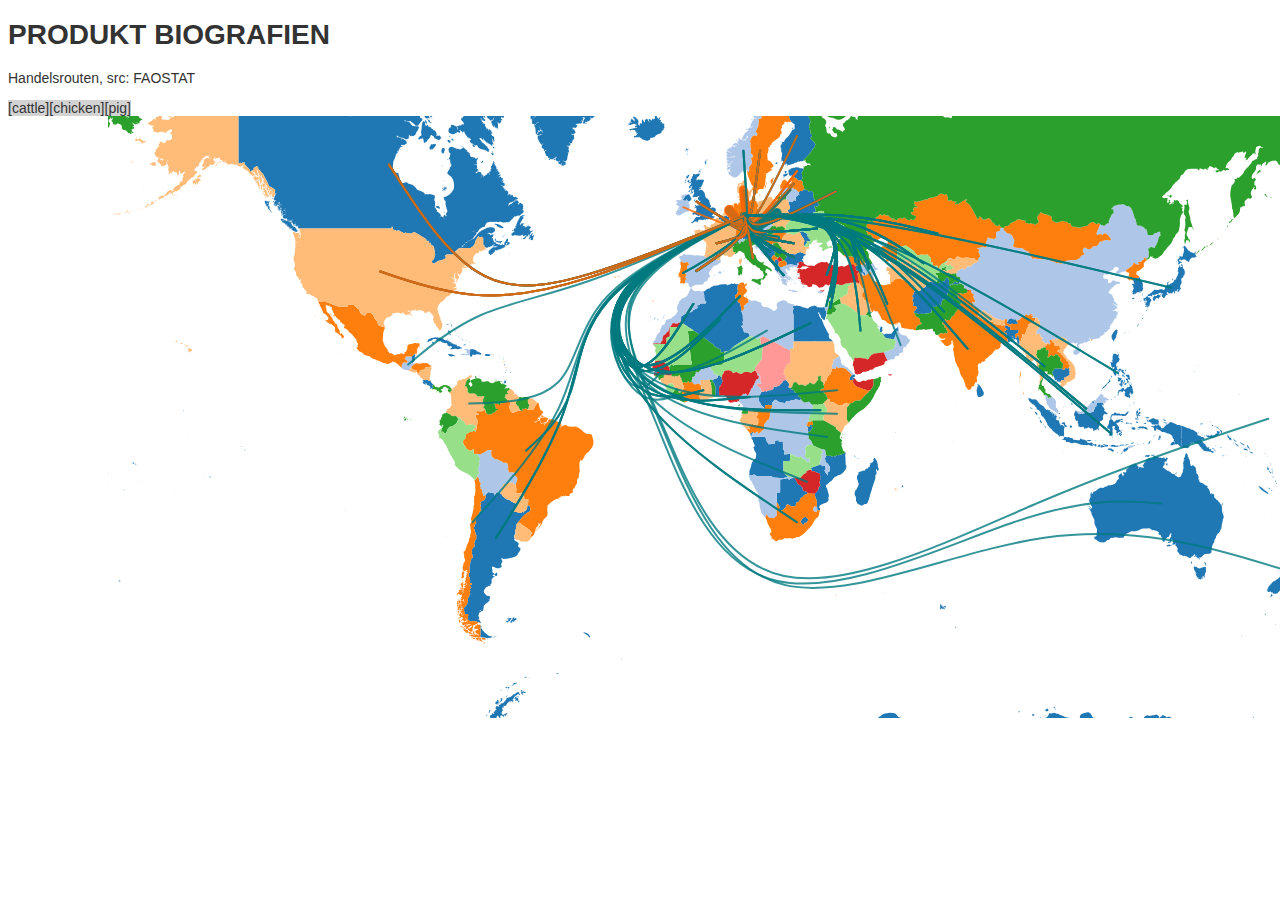
<file: prototyp/index.html>
<!DOCTYPE html>
<html lang="en">
  <head>
    <meta charset="utf-8">
    <title>PRODUKTBIOGRAFIEN</title>

    <link rel="stylesheet" href="resources/style.css" />
    <link rel="stylesheet" href="resources/countries.css" />

    <script src="resources/d3.min.js"></script>
    <script src="resources/topojson.v1.min.js"></script>

  </head>

  <style>
    /*There must be at least some minor styling ;) */
    body{
      font-family: sans-serif;
      font-size: 14px;
      font-weight: 200;
      color: #333;
    }
  </style>

  <body>

    <h1>PRODUKT BIOGRAFIEN</h1>
    <p>Handelsrouten, src: FAOSTAT</p>

    <div class="button selected" id="cattle" onclick="toggleCattle()">[cattle]</div>
    <div class="button selected" id="chicken" onclick="toggleChicken()">[chicken]</div>
    <div class="button selected" id="pig" onclick="togglePig()">[pig]</div>

    <div id="map"></div>
  <script>

    //PREPARE CANVAS
    d3.select(window).on("resize", throttle);

    var zoom = d3.behavior.zoom()
        .scaleExtent([1, 8])
        .on("zoom", move);

    var width = document.getElementById('map').offsetWidth-60;
    var height = width / 2;

    var topo,projection,path,svg,g;

    //DATA WHICH WILL BE LOADED LATER
    var data, livingAnimals, production, slaughter, consumption, population;

    var countries = {};

    var tooltip = d3.select("#map").append("div").attr("class", "tooltip hidden");
          //ofsets plus width/height of transform, plsu 20 px of padding, plus 20 extra for tooltip offset off mouse
      var offsetL = document.getElementById('map').offsetLeft+(width/2)+40;
      var offsetT = document.getElementById('map').offsetTop+(height/2)+20;


    setup(width,height);

    loadWorld();
    loadData();


    /*----------------------------
      ----------------------------
      functions loading stuff
      ----------------------------
      ----------------------------*/

    /*
        SETUP():
        INITS PROJECTION + SVG ELEMENTS
    */
    function setup(width,height){
      projection = d3.geo.mercator()
        .translate([0, 0])
        .scale(width / 2 / Math.PI);

      path = d3.geo.path()
          .projection(projection);

      svg = d3.select("#map").append("svg")
          .attr("width", width)
          .attr("height", height)
          .append("g")
          .attr("transform", "translate(" + width / 2 + "," + height / 2 + ")")
          .call(zoom);

      g = svg.append("g");
    }

    /*
        LOAD WORLD()
        LOADS WORLD DATA + COUNTRY COORDINATES 
    */

    function loadWorld(){

      //LOAD WORLD DATA
      d3.json("data/world-topo.json", function(error, world) {
        var _topo = topojson.feature(world, world.objects.countries).features;
        topo = _topo;
        draw(topo);

        d3.tsv("data/countries_all_faoNames.csv", function(error, _centroids){
          //SKIP COUNTRIES FOR WHICH NO REGION IS DEFINED
          console.log(_centroids[0].REGION);
          _centroids = _centroids.filter(function(c){
            return  c.REGION != undefined && 
                    c.REGION != " " && 
                    c.REGION != "";
          })

          //GENERATE COUNTRY-HIERARCHY FOR EDGE BUNDLING

          //MAIN COUNTRY LIST
          countries = {};

          //ADD world AS ROOT
          var world = countries["World"] = {
              name: "World", 
              coordinates: [-39, 31], 
              children: [],
              depth: 1,
          }

          //ADD CONTINENTS
          var asia = countries["Asia"] = {
              name: "Asia", 
              coordinates: [-39, 31], 
              parent: world,
              children: [],
              depth: 3,
              coordinates: [43.269327, 52.337546],
            }
          var europe = countries["Europe"] = {
              parent: world,
              name: "Europe", 
              children: [],
              depth: 3,
              coordinates: [11.725251, 47.407291],
            }
          var southAmerica = countries["South America"] = {
              parent: world,
              name: "South America", 
              children: [],
              depth: 3,
              coordinates: [-39.954439, 3.263399],
            }
          var northAmerica = countries["North America"] = {
              parent: world,
              name: "North America", 
              children: [],
              depth: 3,
              coordinates: [-71.741284, 30.936133],
            }
          var africa = countries["Africa"] = {
              parent: world,
              name: "Africa", 
              children: [],
              depth: 3,
              coordinates: [-4.894734, -8.990032],
            }
          var oceania = countries["Australia and Oceania"] = {
              parent: world,
              name: "Australia and Oceania",
              children: [],
              depth: 3,
              coordinates: [99.264314, -24.435121]
            }

          world.children = [asia, europe, southAmerica, northAmerica, africa, oceania];

          //STORE CONTINENT-REGIONS HERE:
          regions = [];

          //FOR EACH COUNTRY
          _centroids.forEach(function(_c){

            //STORE IT ...
            
            var thisName;
            if(_c.NAME_IN_FAO_DATA != "no"){
              //IS THERE A NAME IN THE SPECIAL FAO COLUMN?
              thisName = _c.NAME_IN_FAO_DATA;
              console.log("THIS NAME FAO: " + thisName);
            }else{
              thisName = _c.SHORT_NAME;
              console.log("THIS NAME SHORT: " + thisName);
            }
            var node = countries[thisName] = {
              name: thisName, 
              coordinates: [parseFloat(_c.LONG), parseFloat(_c.LAT)], 
              children: [],
              depth: 4,
            }

            //GET PARENTING REGION ...
            var parent = countries[_c.REGION];
            //IF NOT AVAILABLE SET IT ...
            if (!parent){
              console.log("parent undefined");
              parent = countries[_c.REGION] = {
                name: _c.REGION, 
                coordinates: [0,0], 
                children: [],
                depth: 3, 
                parent: world,
              }
              world.children.push(parent);
              regions.push(parent);
            }

            //ADD TO REGION's COORDINATES
            /* already set above
            parent.coordinates[0]+=node.coordinates[0];
            parent.coordinates[1]+=node.coordinates[1];
            */

            //ADD PARENT TO NODE, AND NODE TO PARENT
            node.parent = parent;
            node.parent.children.push(node);
          });

          //GET CENTER OF REGION's COORDINATES
          /* already set above
          regions.forEach(function(r){
            r.coordinates[0] /= r.children.length;
            r.coordinates[1] /= r.children.length;
          });
          */

          //WHEN FINISHED LOAD DATA
          loadData();
        });
      });
    }

    /*
      LOADS THE DATA
    */
    function loadData(){

      //FINALLY LOAD DATA

      //DUMMY
      /*d3.csv("data/data.csv", function(error, _data){
        data = _data.filter(function(d,i){return i <20;});
        //updateBundledEdges();
      });*/

      //
      d3.csv("data/livingAnimals.csv", function(error, _data){
        data = _data;//.filter(function(d,i){return i <20;});
        console.log("livingAnimals loaded");

        updateBundledEdges("Germany");
      });
    }

    /*
        FILTERS DATA BY FOLLOWING CRITERIA
    */
    var selectedCountry = "Germany";
    // TBC var selectedYear = 2011;
    var showCattle = true;
    var showChicken = true;
    var showPig = true;

    function filterData(){
      return data.filter(function(d){
        return (d.Source == selectedCountry)// || d.Target == selectedCountry) 
                && (
                      (showCattle && d.Product == "Cattle") ||
                      (showChicken && d.Product == "Chickens") ||
                      (showPig && d.Product == "Pigs" )
                    )
                ;
      })      
    }


    /*----------------------------
      ----------------------------
      functions toggling stuff
      ----------------------------
      ----------------------------*/

    /* 
        TOGGLE STUFF
    */
    function toggleCattle(){
      d3.selectAll("#cattle.button").classed("selected", !showCattle);
      showCattle = !showCattle;
      updateBundledEdges();
    }

    function toggleChicken(){
      d3.selectAll("#chicken.button").classed("selected", !showChicken);
      showChicken = !showChicken;
      updateBundledEdges();
    }
   
    function togglePig(){
      d3.selectAll("#pig.button").classed("selected", !showPig);
      showPig = !showPig;
      updateBundledEdges();
    }

    /*  
        IF A COUNTRY IS CLICKED ...
    */
    function clickCountry(country){
      selectedCountry = country.properties.name;
      updateBundledEdges();
    }



    /*----------------------------
      ----------------------------
      drawing functions
      ----------------------------
      ----------------------------*/

    var maxValueCattle = -1;
    var maxValueChicken = -1;
    var maxValuePig = -1;

    //EDGE BUNDLING STUFF
    var standardTension = .9;
    var line = d3.svg.line()
        .interpolate("bundle")
        .tension(standardTension)
        .x(function(d) { 
          return projection(d.coordinates)[0];
        })
        .y(function(d) { 
          return projection(d.coordinates)[1];
        })

    var bundle = d3.layout.bundle();
    var links;

    var maxImport = -1;
    var maxExport = -1;
    var zoomLineWidth = 1;
    var maxStrokeWidth = 10;
    /*
        DRAW BUNDLE EDGES():
        DRAWS BUNDLED EDGES FOR ALL DATA
        USES PACKAGE HIERARCHY
    */
    function updateBundledEdges(){
      d3.selectAll(".link").remove();

      var _data = filterData();

      //re-calc maxImport/maxExport
      maxImport = -1;
      maxExport = -1;

      _data.forEach(function(d){
        if (d.Valuetype.toLowerCase().indexOf("import") != -1)
          maxImport = Math.max(d.Value, maxImport);
        else if (d.Valuetype.toLowerCase().indexOf("export") != -1)
          maxExport = Math.max(d.Value, maxExport);
      })
      console.log(maxImport + " " + maxExport);

      links = packageHierarchy(_data);

      g.selectAll(".trade")
        .data(links)
        .enter().append("path")
          .attr("class", function(d){
              if (d.data.Valuetype.toLowerCase().indexOf("import") != -1)
                return "link import";
              else if (d.data.Valuetype.toLowerCase().indexOf("export") != -1)
                return "link export";
              else
                return "link neitherImportNorExport";
          })
          .style({
            "stroke-width": function(d){ 
              if (d.data.Valuetype.toLowerCase().indexOf("import") != -1)
                return zoomLineWidth * Math.max(2, maxStrokeWidth * d.data.Value/maxImport);
              else if (d.data.Valuetype.toLowerCase().indexOf("export") != -1)
                return zoomLineWidth * Math.max(2, maxStrokeWidth*d.data.Value/maxExport);
              
            },
            fill: "none",
          })
          
          .attr("d", function(d){
            return line(d.points);
          })
          .on("mouseover", function(d){

            var mouse = d3.mouse(svg.node()).map( function(d) { return parseInt(d); } );
              tooltip
                .classed("hidden", false)
                .attr("style", "left:"+(mouse[0]+offsetL)+"px;top:"+(mouse[1]+offsetT)+"px")
                .html(d.data.Source + " --> " + d.data.Target + "\n"+ 
                      d.data.Product + " = " + d.data.Value + " " + d.data.Valuetype + ": "+
                      countries[d.data.Source].parent.name + " " + countries[d.data.Target].parent.name)
          })
          .on("mouseout",  function(d,i) {
            tooltip.classed("hidden", true);
          })

          .call(zoom);
    }

    /*
        PACKAGE HIERARCHY
        PACKS DATA TO LINKS
    */
    var mediterranean = {name: "Mediterranean Sea", coordinates: [14.265421, 34.224703]};
    var northAtlanticOcean = {name: "Noth Atlantic Ocean", coordinates: [-41.281455, 34.659600]};
    var middleAtlanticOcean = {name: "Middle Atlantic Ocean", coordinates: [-25.812705, 0.076026]};
    var southernOcean = {name: "Southern Ocean", coordinates: [1.178375, -60.709734]};
    var indianOcean = {name: "Indian Ocean", coordinates: [83.347455, -21.183604]};

    //var middleAtlanticOcean = {name: "Noth Atlantic Ocean", coordinates: [0.076026, -25.812705]};
    function packageHierarchy(data) {
      var links = [];

      var linksToEurope = [];
      var linksToNorthAmerica = [];
      var linksToSouthAmerica = [];
      var linksToAfrica = [];
      var linksToAsia = [];

      data.forEach(function(d){
        if (countries[d.Source] != undefined &&
            countries[d.Target] != undefined){

          var tmp = {
            data: d,
            points: []
          }

          // SOURCE COUNTRY
          tmp.points.push(countries[d.Source]);

          // IF DIST SOURCE-INBETWEEN < SOURCE-TARGET
          line.tension(standardTension);

          if (getDistance(countries[d.Source].coordinates, countries[d.Source].parent.coordinates) < 
              getDistance(countries[d.Source].coordinates, countries[d.Target].coordinates))
            ;//tmp.points.push(countries[d.Source].parent);

          // INTRA CONTINENTAL
          if (countries[d.Source].parent.name == countries[d.Target].parent.name)
          {

            //line.tension(.1);
            tmp.points.push(countries[d.Target].parent);
            ;

          // EUROPE TO SOUT AMERICA
          } else if (countries[d.Source].parent.name == "Europe" && countries[d.Target].parent.name == "South America"){
          
            tmp.points.push(northAtlanticOcean);
            tmp.points.push(countries[d.Target].parent);

          // SOUTH AMERICA TO EUROPE
          } else if (countries[d.Source].parent.name == "South America" && countries[d.Target].parent.name == "Europe")
          {
            tmp.points.push(northAtlanticOcean);
            tmp.points.push(countries[d.Target].parent);

          // SOUTH AMERICA TO ASIA
          } else if (countries[d.Source].parent.name == "South America" && countries[d.Target].parent.name == "Asia")
          {

            line.tension(standardTension);
            //tmp.points.push(middleAtlanticOcean);
            tmp.points.push(southernOcean);
            tmp.points.push(indianOcean); 
            console.log(tmp);                       
            //tmp.points.push(countries[d.Target].parent);


          // EUROPE or NORTH AMERICA TO OCEANIA
          } else if ((countries[d.Source].parent.name == "Europe" || 
                     countries[d.Source].parent.name == "North America")  &&
              countries[d.Target].parent.name == "Australia and Oceania")
          {
          
            tmp.points.push(northAtlanticOcean);
            tmp.points.push(middleAtlanticOcean);
            tmp.points.push(southernOcean);
            tmp.points.push(countries[d.Target].parent);

          // OCEANIA OR ASIA TO EUROPE, NORTH AMERICA OR SOUTH AMERICA
          } else if ((countries[d.Source].parent.name == "Australia and Oceania" || 
                      countries[d.Source].parent.name == "Asia") && 
                     (countries[d.Target].parent.name == "Europe" || 
                     countries[d.Target].parent.name == "North America" ||
                     countries[d.Target].parent.name == "South America"))
          {
            
            tmp.points.push(indianOcean);
            tmp.points.push(southernOcean);
            tmp.points.push(middleAtlanticOcean);
            //tmp.points.push(northAtlanticOcean);
            tmp.points.push(countries[d.Target].parent);

          // EUROPE TO AFRICA
          } else if (countries[d.Source].parent.name == "Europe" &&
              countries[d.Target].parent.name == "Africa")
          {

            tmp.points.push(northAtlanticOcean);
            tmp.points.push(middleAtlanticOcean);  
            //tmp.points.push(mediterranean);

          // AFRICA TO NORTH AMERICA OR EUROPE
          } else if (countries[d.Source].parent.name == "Africa" && 
            (countries[d.Target].parent.name == "North America" || countries[d.Target].parent.name == "Europe")){
            
              tmp.points.push(middleAtlanticOcean);
              tmp.points.push(northAtlanticOcean);

          // EUROPE TO NORTH AMERICA OR NORTH AMERICA TO SOUTH AMERICA
          } else if (((countries[d.Source].parent.name == "Europe") &&
              countries[d.Target].parent.name == "North America") ||
              (countries[d.Source].parent.name == "North America" && 
               countries[d.Target].parent.name != "South America"))
          {
          
            tmp.points.push(northAtlanticOcean);
            tmp.points.push(countries[d.Target].parent);

          } else if (getDistance(countries[d.Source].coordinates, countries[d.Source].parent.coordinates) < 
              getDistance(countries[d.Source].coordinates, countries[d.Target].coordinates))
          {
            tmp.points.push(countries[d.Target].parent);
          }
                     

          
          tmp.points.push(countries[d.Target]);

          links.push(tmp);

          
        }
      })

      return links;
    }

    /*
        DRAW()
        SIMPLY DRAWS THE MAP
    */
    function draw(topo) {

      var country = g.selectAll(".country").data(topo);

      country.enter().insert("path")
          .attr("class", function(d){ return "country " + simplifyName(d.properties.name); })
          .attr("d", path)
          .attr("id", function(d,i) { return d.id; })
          .attr("title", function(d,i) { return d.properties.name; })
          //.style("fill", function(d, i) { return d.properties.color; });

      //tooltips
      country
        .on("mousemove", function(d,i) {
          var mouse = d3.mouse(svg.node()).map( function(d) { return parseInt(d); } );
            tooltip
              .classed("hidden", false)
              .attr("style", "left:"+(mouse[0]+offsetL)+"px;top:"+(mouse[1]+offsetT)+"px")
              .html(d.properties.name)
          })
          .on("mouseout",  function(d,i) {
            tooltip.classed("hidden", true)
          })
          .on("click", function(d){ clickCountry(d); }); 
    }

    /*
        RE-DRAWS THE MAP
        ... EXECUTED FOR EXAMPLE WHEN WINDOW SIZE WAS CHANGED
    */
    function redraw() {
      width = document.getElementById('map').offsetWidth-60;
      height = width / 2;
      d3.select('svg').remove();
      setup(width,height);
      draw(topo);
    }

    /*
        MOVE()
        KP WAS DIE HIER MACHT
    */

    function move() {

      var t = d3.event.translate;
      var s = d3.event.scale;  
      var h = height / 3;
      
      t[0] = Math.min(width / 2 * (s - 1), Math.max(width / 2 * (1 - s), t[0]));
      t[1] = Math.min(height / 2 * (s - 1) + h * s, Math.max(height / 2 * (1 - s) - h * s, t[1]));

      zoom.translate(t);
      g.style("stroke-width", 1 / s).attr("transform", "translate(" + t + ")scale(" + s + ")");


      //zoomLineWidth = 1-s/10;
      //updateBundledEdges();
    }

    var throttleTimer;
    function throttle() {
      window.clearTimeout(throttleTimer);
        throttleTimer = window.setTimeout(function() {
          //redraw();
        }, 200);
    }

    /*----------------------------
      ----------------------------
                helper
      ----------------------------
      ----------------------------*/

    /*
        COMPARES COUNTRY lowercase AND WITHOUT spaces - _ or ,
    */
    /*
      topo.forEach(function(d){
        console.log("."+simplifyName(d.properties.name)+" {");
        console.log("\tfill: "+d.properties.color+",");
        console.log("}");
        console.log("");
      });
    */
    var replaceThis = [" ", "_", "-", ",", "'", "ç", "å", "é"];
    function simplifyName(a){
      var _a = a.toLowerCase();

      replaceThis.forEach(function(str){
        _a = replaceAll(str, "_", _a);
      })

      _a = _a.replace("(","-");
      _a = _a.replace(")","-");

      return _a;
    }

    //find = this has to be replaced...
    //replace = with that str
    //str = in this str, please
    function replaceAll(find, replace, str) {
      return str.replace(new RegExp(find, 'g'), replace);
    }

    function getDistance(p1, p2) {
      return Math.sqrt(squared(p1[0]-p2[0]) + squared(p1[1]-p2[1]));
    }

    function squared(x){
      return x*x;
    }



  </script>
  </body>
</html>
</file>
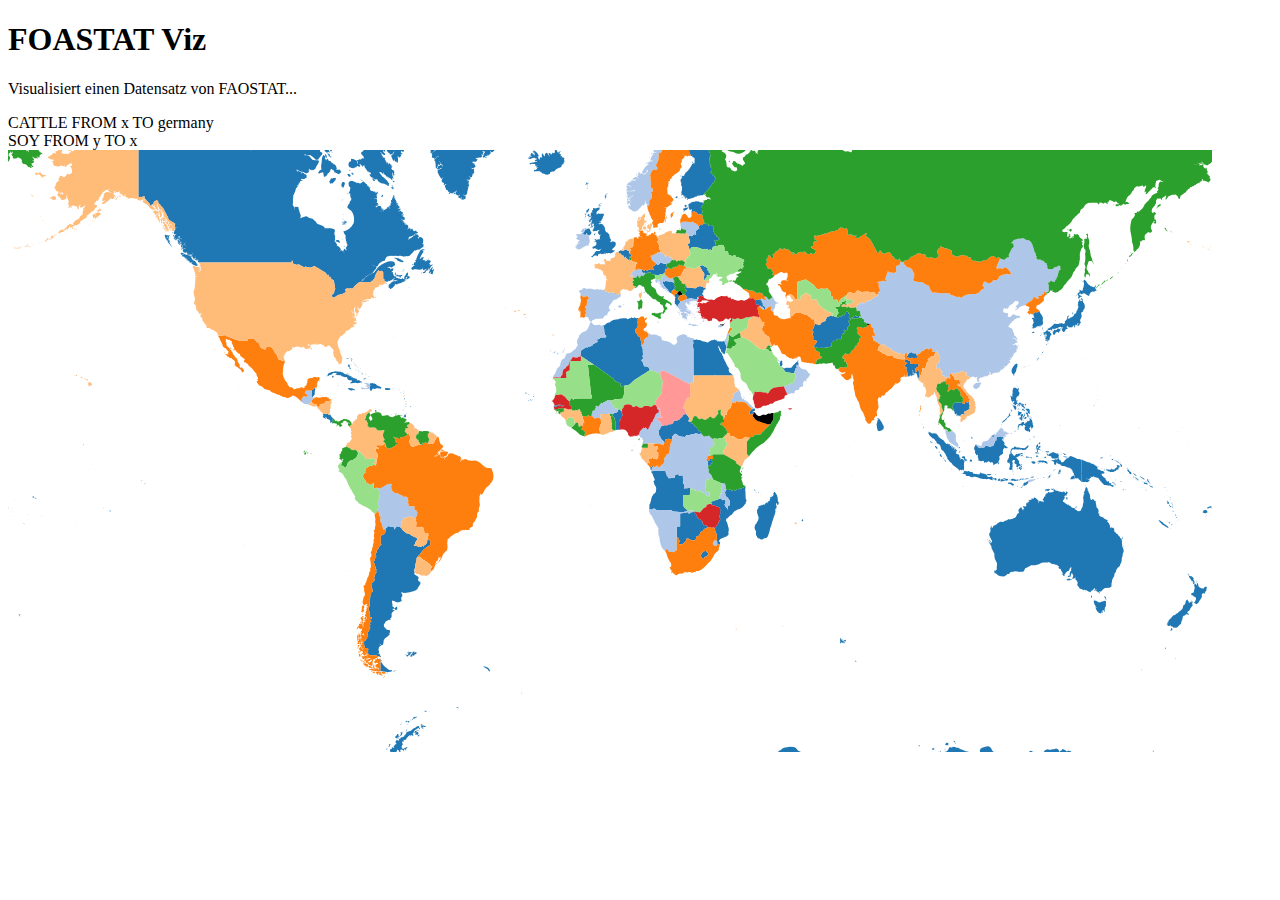
<file: soy-cattle-worldmap/index.html>
<!DOCTYPE html>
<head>
  <meta charset="utf-8">
  <title>SOY-CATTLE-TRADE</title>
  <script src="js/d3.min.js"></script>
  <script src="js/topojson.v1.min.js"></script>
</head>

<body>
  <h1>FOASTAT Viz</h1>
  <p>Visualisiert einen Datensatz von FAOSTAT...</p>
  <div class="button" onclick="loadData('all-cattle.csv')">CATTLE FROM x TO germany</div>
  <div class="button" onclick="loadData('all-soy.csv')">SOY FROM y TO x</div>
  <div class="button" onclick="loadData('.csv')"></div>

  <div id="container"></div>

  <script>
      // DAS HIER IST FUER DEN ZOOM
      d3.select(window).on("resize", throttle);

      var zoom = d3.behavior.zoom()
          .scaleExtent([1, 8])
          .on("zoom", move);

      // HIER WIRD DIE ABMESSUNG (width, height)
      // DER VISUALISIERUNG GESETZT
      var width = document.getElementById('container').offsetWidth-60;
      var height = width / 2;

      // VARIABLEN IN DIE SPAETER DIE KARTE, 
      // ART DER DARSTELLUNG etc. GESPEICHERT WIRD
      var topo,projection,path,svg,g;
      var data, _data;
      var countryCoordinates = {};

      // DER TEXT DER ERSCHEINT, WENN DIE MAUS
      // ÜBER EINEM LAND LIEGT
      var tooltip = d3.select("#container").append("div").attr("class", "tooltip hidden");

      // HIER WIRD DIE METHODE setup() AUSGEFUEHRT
      // DIE METHODE WIRD DIREKT DARUNTER BESCHRIEBEN
      // ES WIRD DIE ABMESSUNG (width, height) UEBERGEBEN
      setup(width,height);

      // HIER WIRD DIE METHODE setup() BESCHRIEBEN
      // ALLES VON { BIS } BESCHREIBT DIE METHODE
      // UND WIRD AUTOMATISCH AUSGEFUEHRT WENN 
      // setup() AUFGERUFEN WIRD (wie oben).
      function setup(width,height){

        // ZUERST WIRD DIE KARTENPROJEKTION FESTGELEGT
        // mercator IST DIE 'NORMALE' KARTENDARSTELLUNG
        // HIER https://github.com/mbostock/d3/wiki/Geo-Projections
        // GIBT ES NOCH ANDERE PROJEKTIONEN ZU VERDEUTLICHUNG :)

        //projection = d3.geo.orthographic()
        projection = d3.geo.mercator()
        //projection = d3.geo.azimuthalEqualArea()
          .translate([0, 0])
          .scale(width / 2 / Math.PI);

        // IN path WIRD GESCHRIEBEN, DASS DIE PROJEKTION
        // VON OBEN MIT DEM NAMEN projection VERWENDET WERDEN
        // SOLL UM DIE KARTE ZU ZEICHNEN
        path = d3.geo.path()
            .projection(projection);

        // DAS SVG-OBJEKT MIT DEM NAMEN svg IST DIE LEINWAND
        // AUF DIE ALLES GEZEICHNET WIRD, SO AEHNLICH WIE EINE
        // SVG-DATEI IN ILLUSTRATOR
        // ES WERDEN DIE ATTRIBUTE (attr) width, height etc. GESETZT
        svg = d3.select("#container").append("svg")
            .attr("width", width)
            .attr("height", height)
            .append("g")
            .attr("transform", "translate(" + width / 2 + "," + height / 2 + ")")
            .call(zoom);
        g = svg.append("g");

      }// HIER HOERT DIE METHODE setup() AUF


      //---


      // JETZT WERDEN DIE WELTKARTEN-DATEN GELADEN
      d3.json("data/world-topo.json", function(error, world) {

        var countries = topojson.feature(world, world.objects.countries).features;
        topo = countries;
        draw(topo);

        // HIER WERDEN DIE MITTELPUNKTE DER LAENDER GELADEN
        //loadData("data-soy.csv");
        loadData('all-soy-cattle.csv');

        // RUFE drawData() AUF, UM DIE FAOSTAT-DATEN 
        // AUF DIE KARTE ZU ZEICHNEN
        drawData("Germany");
      }); // HIER HOERT DER DATEN-LADE-BLOCK AUF

  
      //---

      function loadData(fileName){
        d3.tsv("data/country_centroids_all.csv", function(error, centroids){
          // HIER WERDEN DIE DATEN (DIE DAVOR VON FAOSTAT RUNTEGELADEN 
          // WERDEN MUSSTEN) GELADEN.
          d3.csv("data/"+fileName, function(error, _data){
            data = _data;
            // SCHREIBE IN DIE KONSOLE DES BROWSERS DAS ALLES GELADEN IST
            console.log("loaded everyting!");

            // FUER JEDE ZEILE IN DEN FAOSTAT-DATEN...
            data.forEach(function(d){
              // SUCHE DIE LAENDER DIE ALS source UND target GENANNT WURDEN
              // UND SPEICHERE DIE GPS KOORDINATEN IN DER LISTE MIT DEM
              // NAMEN countryCoordinates
              centroids.forEach(function(c){
                if (c.SHORT_NAME==d.Source || c.FULL_NAME==d.Source){
                  countryCoordinates[d.Source] = [c.LONG,c.LAT];
                } else if (c.SHORT_NAME==d.Target || c.FULL_NAME==d.Target){
                  countryCoordinates[d.Target] = [c.LONG,c.LAT];
                }
              });
            });
          });
        });
      }


      // HIER WIRD DIE METHODE draw() BESCHRIEBEN,
      // WELCHE DIE WELTKARTE ZEICHNET
      // WIE DAS FUNKTIONIERT IST JETZT ERSTMAL 
      // NICHT SO WICHTIG DIE BESCHRIEBUNG DER METHODE
      // GEHT VON { BIS }
      function draw(topo) {

        var country = g.selectAll(".country").data(topo);

        country.enter().insert("path")
            .attr("class", "country")
            .attr("d", path)
            .attr("id", function(d,i) { return d.id; })
            .attr("title", function(d,i) { return d.properties.name; })
            .style("fill", function(d, i) { return d.properties.color; });

        //ofsets plus width/height of transform, plsu 20 px of padding, plus 20 extra for tooltip offset off mouse
        var offsetL = document.getElementById('container').offsetLeft+(width/2)+40;
        var offsetT =document.getElementById('container').offsetTop+(height/2)+20;

        //tooltips
        country
          .on("mousemove", function(d,i) {
            var mouse = d3.mouse(svg.node()).map( function(d) { return parseInt(d); } );
              tooltip
                .classed("hidden", false)
                .attr("style", "left:"+(mouse[0]+offsetL)+"px;top:"+(mouse[1]+offsetT)+"px")
                .html(d.properties.name)
            })
            .on("mouseout",  function(d,i) {
              tooltip.classed("hidden", true)
            })
            .on("click", function(d){          
              console.log(d.properties.name);
              drawData(d.properties.name);
            }); 
         
      } // HIER HOERT DIE METHODE draw() AUF

      //--

      // ZEICHNE DEN GANZEN KRAM VON FAOSTAT
      function drawData(targetCountry){
        d3.selectAll(".trade").remove();
        var cattle = data.filter(function(d){
                      return  countryCoordinates[d.Source] != undefined && 
                              countryCoordinates[d.Target] != undefined &&
                              d.Product == "Cattle" && 
                              d.Source==targetCountry;
                    });
        var soy = [];
        cattle.forEach(function(c){
          data.forEach(function(d){
                    if (countryCoordinates[d.Source] != undefined && 
                        countryCoordinates[d.Target] != undefined &&
                        d.Product == "Soybeans" && 
                        d.Source == c.Target)
                      soy.push(d);
                      ;
          });
        })

        _data = cattle.concat(soy);
        var maxWidthCattle = parseInt(d3.max(cattle, function(d){return parseInt(d.Value);}));
        var maxWidthSoy = parseInt(d3.max(soy, function(d){return parseInt(d.Value);}));

        // BINDE DIE FAOSTAT DATEN in _data AN ALLE 
        // OBJEKTE MIT NAMEN .trade
        var trade = g.selectAll(".trade")
          .data(_data)
          .enter()
          // ZEICHNE DIE LINIE
          .insert("line")
          // VON x1,y1 NACH x2,y2
          .attr({
            class: "trade",
            x1: function(d){
              return projection(countryCoordinates[d.Source])[0];},
            y1: function(d){
              return projection(countryCoordinates[d.Source])[1];},
            x2: function(d){
              return projection(countryCoordinates[d.Target])[0];},
            y2: function(d){
              return projection(countryCoordinates[d.Target])[1];},
            id: function(d){
              return d.Product;},
          })
          // DIE LINIE SOLL SCHWARZ SEIN
          // DIE DICKE (stroke-width) VARIIERT MIT DEM WERT
          .style({
            stroke: function(d){
              if (d.Product == "Cattle"){
                var sel = d3.select(this);
                sel.moveToFront();
                return "black";
              } 
              else return "green";},
            'stroke-width': function(d){
              if (d.Product == "Cattle") return 2+5*parseInt(d.Value)/maxWidthCattle;
              else return 1;},
            /*opacity: function(d){
              if (parseInt(d.Value)/maxWidth < .0) return 0;
              else return 1;
            }*/
          });
      }// HIER HOERT DIE METHODE drawData() AUF


      /*packageHierarchy(classes){
        var nodes = {};
        
      }*/


      //--------
      // HELPER
      d3.selection.prototype.moveToFront = function() {
      return this.each(function(){
        this.parentNode.appendChild(this);
      });
      };

      // ALLES FOLGENDE IST NICHT SO WICHTIG
      function redraw() {
        width = document.getElementById('container').offsetWidth-60;
        height = width / 2;
        d3.select('svg').remove();
        setup(width,height);
        draw(topo);
      }

      function move() {

        var t = d3.event.translate;
        var s = d3.event.scale;  
        var h = height / 3;
        
        t[0] = Math.min(width / 2 * (s - 1), Math.max(width / 2 * (1 - s), t[0]));
        t[1] = Math.min(height / 2 * (s - 1) + h * s, Math.max(height / 2 * (1 - s) - h * s, t[1]));

        zoom.translate(t);
        g.style("stroke-width", 1 / s).attr("transform", "translate(" + t + ")scale(" + s + ")");

      }

      var throttleTimer;
      function throttle() {
        window.clearTimeout(throttleTimer);
          throttleTimer = window.setTimeout(function() {
            //redraw();
          }, 200);
      }

    </script>
  </body>
</html>
</file>
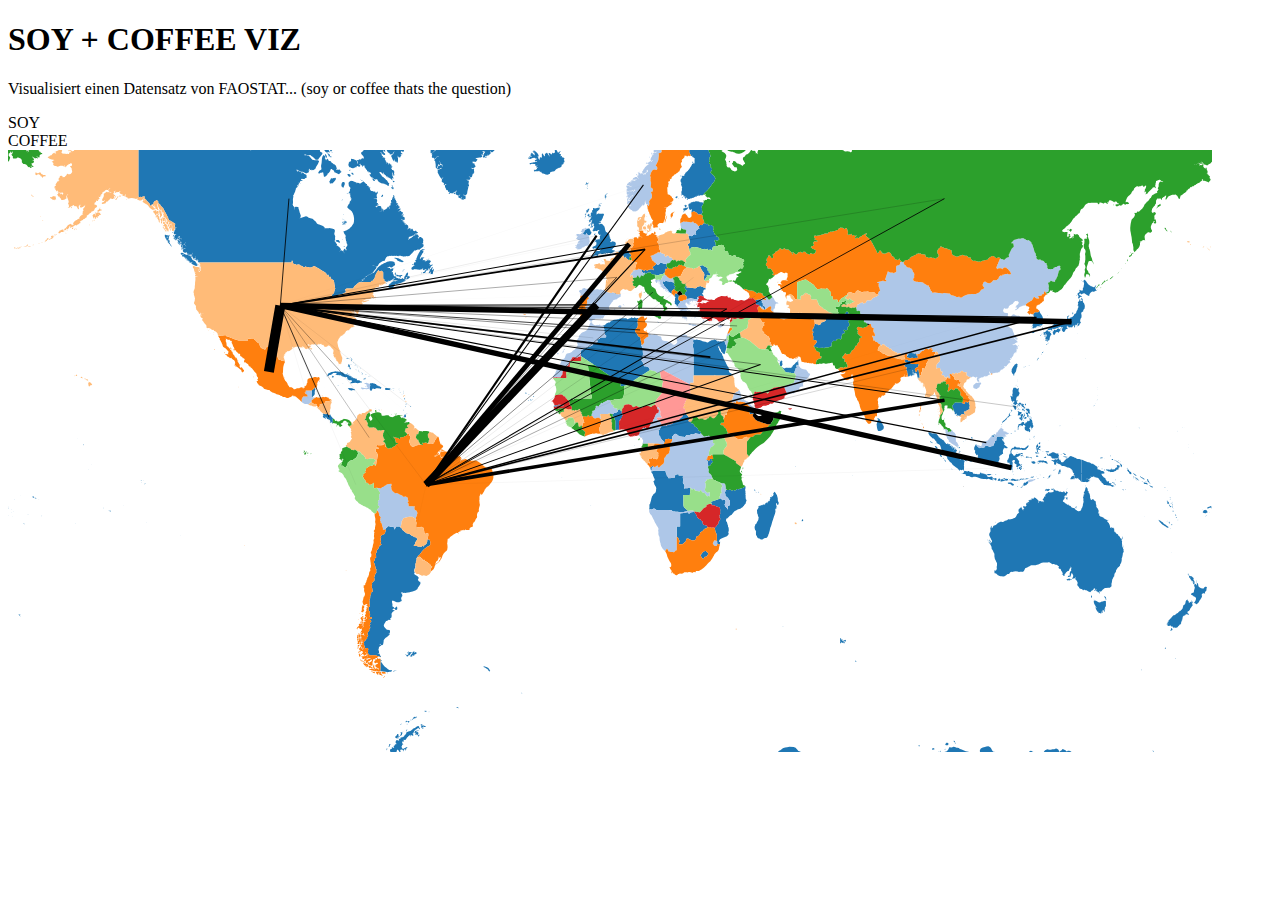
<file: soy-or-coffee-worldmap/index.html>
<!DOCTYPE html>
<head>
  <meta charset="utf-8">
  <title>SOY+COFFEE</title>
  <script src="js/d3.min.js"></script>
  <script src="js/topojson.v1.min.js"></script>
</head>

<body>
  <h1>SOY + COFFEE VIZ</h1>
  <p>Visualisiert einen Datensatz von FAOSTAT... (soy or coffee thats the question)</p>
  <div class="button" onclick="loadData('data-soy.csv')">SOY</div>
  <div class="button" onclick="loadData('data-coffee.csv')">COFFEE</div>
  <div class="button" onclick="loadData('data-coffee.csv')"></div>

  <div id="container"></div>

  <script>
      // DAS HIER IST FUER DEN ZOOM
      d3.select(window).on("resize", throttle);

      var zoom = d3.behavior.zoom()
          .scaleExtent([1, 8])
          .on("zoom", move);

      // HIER WIRD DIE ABMESSUNG (width, height)
      // DER VISUALISIERUNG GESETZT
      var width = document.getElementById('container').offsetWidth-60;
      var height = width / 2;

      // VARIABLEN IN DIE SPAETER DIE KARTE, 
      // ART DER DARSTELLUNG etc. GESPEICHERT WIRD
      var topo,projection,path,svg,g,data;
      var countryCoordinates = {};

      // DER TEXT DER ERSCHEINT, WENN DIE MAUS
      // ÜBER EINEM LAND LIEGT
      var tooltip = d3.select("#container").append("div").attr("class", "tooltip hidden");

      // HIER WIRD DIE METHODE setup() AUSGEFUEHRT
      // DIE METHODE WIRD DIREKT DARUNTER BESCHRIEBEN
      // ES WIRD DIE ABMESSUNG (width, height) UEBERGEBEN
      setup(width,height);

      // HIER WIRD DIE METHODE setup() BESCHRIEBEN
      // ALLES VON { BIS } BESCHREIBT DIE METHODE
      // UND WIRD AUTOMATISCH AUSGEFUEHRT WENN 
      // setup() AUFGERUFEN WIRD (wie oben).
      function setup(width,height){

        // ZUERST WIRD DIE KARTENPROJEKTION FESTGELEGT
        // mercator IST DIE 'NORMALE' KARTENDARSTELLUNG
        // HIER https://github.com/mbostock/d3/wiki/Geo-Projections
        // GIBT ES NOCH ANDERE PROJEKTIONEN ZU VERDEUTLICHUNG :)
        projection = d3.geo.mercator()
          .translate([0, 0])
          .scale(width / 2 / Math.PI);

        // IN path WIRD GESCHRIEBEN, DASS DIE PROJEKTION
        // VON OBEN MIT DEM NAMEN projection VERWENDET WERDEN
        // SOLL UM DIE KARTE ZU ZEICHNEN
        path = d3.geo.path()
            .projection(projection);

        // DAS SVG-OBJEKT MIT DEM NAMEN svg IST DIE LEINWAND
        // AUF DIE ALLES GEZEICHNET WIRD, SO AEHNLICH WIE EINE
        // SVG-DATEI IN ILLUSTRATOR
        // ES WERDEN DIE ATTRIBUTE (attr) width, height etc. GESETZT
        svg = d3.select("#container").append("svg")
            .attr("width", width)
            .attr("height", height)
            .append("g")
            .attr("transform", "translate(" + width / 2 + "," + height / 2 + ")")
            .call(zoom);
        g = svg.append("g");

      }// HIER HOERT DIE METHODE setup() AUF


      //---


      // JETZT WERDEN DIE WELTKARTEN-DATEN GELADEN
      d3.json("data/world-topo.json", function(error, world) {

        var countries = topojson.feature(world, world.objects.countries).features;
        topo = countries;

        // HIER WERDEN DIE MITTELPUNKTE DER LAENDER GELADEN
        loadData("data-soy.csv");
      }); // HIER HOERT DER DATEN-LADE-BLOCK AUF

  
      //---

      function loadData(fileName){
        d3.tsv("data/country_centroids_all.csv", function(error, centroids){
          // HIER WERDEN DIE DATEN (DIE DAVOR VON FAOSTAT RUNTEGELADEN 
          // WERDEN MUSSTEN) GELADEN.
          d3.csv("data/"+fileName, function(error, _data){
            data = _data;

            // SCHREIBE IN DIE KONSOLE DES BROWSERS DAS ALLES GELADEN IST
            console.log("loaded everyting!");

            // ZEICHNE DIE WELTKARTE MIT HILFE DER METHODE 
            // draw() DIE WEITER UNTEN BESCHRIEBEN WIRD
            draw(topo);

            // FUER JEDE ZEILE IN DEN FAOSTAT-DATEN...
            data.forEach(function(d){
              // SUCHE DIE LAENDER DIE ALS source UND target GENANNT WURDEN
              // UND SPEICHERE DIE GPS KOORDINATEN IN DER LISTE MIT DEM
              // NAMEN countryCoordinates
              centroids.forEach(function(c){
                if (c.SHORT_NAME==d.Source || c.FULL_NAME==d.Source){
                  countryCoordinates[d.Source] = [c.LONG,c.LAT];
                } else if (c.SHORT_NAME==d.Target || c.FULL_NAME==d.Target){
                  countryCoordinates[d.Target] = [c.LONG,c.LAT];
                }
              });
            });

            // RUFE drawData() AUF, UM DIE FAOSTAT-DATEN 
            // AUF DIE KARTE ZU ZEICHNEN
            drawData();
          });
        });
      }


      // HIER WIRD DIE METHODE draw() BESCHRIEBEN,
      // WELCHE DIE WELTKARTE ZEICHNET
      // WIE DAS FUNKTIONIERT IST JETZT ERSTMAL 
      // NICHT SO WICHTIG DIE BESCHRIEBUNG DER METHODE
      // GEHT VON { BIS }
      function draw(topo) {

        var country = g.selectAll(".country").data(topo);

        country.enter().insert("path")
            .attr("class", "country")
            .attr("d", path)
            .attr("id", function(d,i) { return d.id; })
            .attr("title", function(d,i) { return d.properties.name; })
            .style("fill", function(d, i) { return d.properties.color; });

        //ofsets plus width/height of transform, plsu 20 px of padding, plus 20 extra for tooltip offset off mouse
        var offsetL = document.getElementById('container').offsetLeft+(width/2)+40;
        var offsetT =document.getElementById('container').offsetTop+(height/2)+20;

        //tooltips
        country
          .on("mousemove", function(d,i) {
            var mouse = d3.mouse(svg.node()).map( function(d) { return parseInt(d); } );
              tooltip
                .classed("hidden", false)
                .attr("style", "left:"+(mouse[0]+offsetL)+"px;top:"+(mouse[1]+offsetT)+"px")
                .html(d.properties.name)
            })
            .on("mouseout",  function(d,i) {
              tooltip.classed("hidden", true)
            }); 
         
        drawData();
      } // HIER HOERT DIE METHODE draw() AUF

      //--

      // ZEICHNE DEN GANZEN KRAM VON FAOSTAT
      function drawData(){
        d3.selectAll(".trade").remove();
        var _data = data.filter(function(d){
                      return  countryCoordinates[d.Source] != undefined && 
                              countryCoordinates[d.Target] != undefined;
                    });
        var maxWidth = parseInt(d3.max(_data, function(d){return parseInt(d.Value);}));

        // BINDE DIE FAOSTAT DATEN in _data AN ALLE 
        // OBJEKTE MIT NAMEN .trade
        var trade = g.selectAll(".trade")
          .data(_data)
          .enter()
          // ZEICHNE DIE LINIE
          .insert("line")
          // VON x1,y1 NACH x2,y2
          .attr({
            class: "trade",
            x1: function(d){
              return projection(countryCoordinates[d.Source])[0];},
            y1: function(d){
              return projection(countryCoordinates[d.Source])[1];},
            x2: function(d){
              return projection(countryCoordinates[d.Target])[0];},
            y2: function(d){
              return projection(countryCoordinates[d.Target])[1];},
          })
          // DIE LINIE SOLL SCHWARZ SEIN
          // DIE DICKE (stroke-width) VARIIERT MIT DEM WERT
          .style({
            stroke: "black",
            'stroke-width': function(d){return 10*parseInt(d.Value)/maxWidth;},
            opacity: function(d){
              if (parseInt(d.Value)/maxWidth < .0) return 0;
              else return 1;
            }
          });
      }// HIER HOERT DIE METHODE drawData() AUF


      //--


      // ALLES FOLGENDE IST NICHT SO WICHTIG
      function redraw() {
        width = document.getElementById('container').offsetWidth-60;
        height = width / 2;
        d3.select('svg').remove();
        setup(width,height);
        draw(topo);
      }

      function move() {

        var t = d3.event.translate;
        var s = d3.event.scale;  
        var h = height / 3;
        
        t[0] = Math.min(width / 2 * (s - 1), Math.max(width / 2 * (1 - s), t[0]));
        t[1] = Math.min(height / 2 * (s - 1) + h * s, Math.max(height / 2 * (1 - s) - h * s, t[1]));

        zoom.translate(t);
        g.style("stroke-width", 1 / s).attr("transform", "translate(" + t + ")scale(" + s + ")");

      }

      var throttleTimer;
      function throttle() {
        window.clearTimeout(throttleTimer);
          throttleTimer = window.setTimeout(function() {
            //redraw();
          }, 200);
      }

    </script>
  </body>
</html>
</file>
<file: hierarchical-tree-map/bundle-treemap.css>
.cell {
  border: solid 1px white;
  font: 10px sans-serif;
  line-height: 12px;
  overflow: hidden;
  position: absolute;
  text-indent: 2px;
}

.link {
  stroke: #000;
  stroke-opacity: .5;
  fill: none;
}
</file>
<file: prototyp copy 2/resources/style.css>
.link.import {
  stroke: red;
}
.link.export {
  stroke: green;
}
.link:hover {
  stroke: yellow;
}

.country:hover{
  stroke: #fff;
  stroke-width: .7px;
}
#container {
  margin:10px 10%;
  padding:20px;
  border:2px solid #d0d0d0;
  border-radius: 5px;
  height:100%;
}
.hidden { 
  display: none; 
}

div {
  margin: 2px;
}
div.tooltip {
  color: #222; 
  background: #fff; 
  padding: .5em; 
  text-shadow: #f5f5f5 0 1px 0;
  border-radius: 2px; 
  box-shadow: 0px 0px 2px 0px #a6a6a6; 
  opacity: 0.9; 
  position: absolute;
}

.button{
  float:left;
}
.button:hover{
  background-color: grey;
}
.button.selected{
 background-color: lightgrey; 
}

.link{
  stroke-cap: round;
}
</file>
<file: prototyp copy 2/resources/countries.css>
.aruba { 
	fill: #1f77b4; 
} 
 
.afghanistan { 
	fill: #1f77b4; 
} 
 
.angola { 
	fill: #1f77b4; 
} 
 
.anguilla { 
	fill: #1f77b4; 
} 
 
.albania { 
	fill: #1f77b4; 
} 
 
._land_islands { 
	fill: #1f77b4; 
} 
 
.andorra { 
	fill: #1f77b4; 
} 
 
.united_arab_emirates { 
	fill: #1f77b4; 
} 
 
.argentina { 
	fill: #1f77b4; 
} 
 
.armenia { 
	fill: #1f77b4; 
} 
 
.american_samoa { 
	fill: #1f77b4; 
} 
 
.antarctica { 
	fill: #1f77b4; 
} 
 
.australia { 
	fill: #1f77b4; 
} 
 
.french_southern_territories { 
	fill: #1f77b4; 
} 
 
.antigua_and_barbuda { 
	fill: #1f77b4; 
} 
 
.australia { 
	fill: #1f77b4; 
} 
 
.austria { 
	fill: #1f77b4; 
} 
 
.azerbaijan { 
	fill: #aec7e8; 
} 
 
.burundi { 
	fill: #1f77b4; 
} 
 
.belgium { 
	fill: #1f77b4; 
} 
 
.benin { 
	fill: #1f77b4; 
} 
 
.burkina_faso { 
	fill: #aec7e8; 
} 
 
.bangladesh { 
	fill: #1f77b4; 
} 
 
.bulgaria { 
	fill: #1f77b4; 
} 
 
.bahrain { 
	fill: #1f77b4; 
} 
 
.bahamas { 
	fill: #1f77b4; 
} 
 
.bosnia_and_herzegovina { 
	fill: #1f77b4; 
} 
 
.saint_barth_lemy { 
	fill: #1f77b4; 
} 
 
.belarus { 
	fill: #1f77b4; 
} 
 
.belize { 
	fill: #1f77b4; 
} 
 
.bermuda { 
	fill: #1f77b4; 
} 
 
.bolivia__plurinational_state_of { 
	fill: #aec7e8; 
} 
 
.brazil { 
	fill: #ff7f0e; 
} 
 
.barbados { 
	fill: #1f77b4; 
} 
 
.brunei_darussalam { 
	fill: #1f77b4; 
} 
 
.bhutan { 
	fill: #1f77b4; 
} 
 
.botswana { 
	fill: #1f77b4; 
} 
 
.central_african_republic { 
	fill: #1f77b4; 
} 
 
.canada { 
	fill: #1f77b4; 
} 
 
.switzerland { 
	fill: #aec7e8; 
} 
 
.chile { 
	fill: #ff7f0e; 
} 
 
.china { 
	fill: #aec7e8; 
} 
 
.côte_d_ivoire { 
	fill: #ff7f0e; 
} 
 
.cameroon { 
	fill: #aec7e8; 
} 
 
.congo__the_democratic_republic_of_the { 
	fill: #aec7e8; 
} 
 
.congo { 
	fill: #ff7f0e; 
} 
 
.cook_islands { 
	fill: #1f77b4; 
} 
 
.colombia { 
	fill: #ffbb78; 
} 
 
.comoros { 
	fill: #1f77b4; 
} 
 
.cape_verde { 
	fill: #1f77b4; 
} 
 
.costa_rica { 
	fill: #1f77b4; 
} 
 
.cuba { 
	fill: #1f77b4; 
} 
 
.cura_ao { 
	fill: #1f77b4; 
} 
 
.cayman_islands { 
	fill: #1f77b4; 
} 
 
.undefined { 
	fill: #000000; 
} 
 
.cyprus { 
	fill: #aec7e8; 
} 
 
.czech_republic { 
	fill: #aec7e8; 
} 
 
.germany { 
	fill: #ff7f0e; 
} 
 
.djibouti { 
	fill: #1f77b4; 
} 
 
.dominica { 
	fill: #1f77b4; 
} 
 
.denmark { 
	fill: #ffbb78; 
} 
 
.dominican_republic { 
	fill: #1f77b4; 
} 
 
.algeria { 
	fill: #1f77b4; 
} 
 
.ecuador { 
	fill: #2ca02c; 
} 
 
.egypt { 
	fill: #1f77b4; 
} 
 
.eritrea { 
	fill: #aec7e8; 
} 
 
.spain { 
	fill: #aec7e8; 
} 
 
.estonia { 
	fill: #1f77b4; 
} 
 
.ethiopia { 
	fill: #ff7f0e; 
} 
 
.finland { 
	fill: #1f77b4; 
} 
 
.fiji { 
	fill: #1f77b4; 
} 
 
.falkland_islands_-malvinas- { 
	fill: #1f77b4; 
} 
 
.france { 
	fill: #ffbb78; 
} 
 
.faroe_islands { 
	fill: #1f77b4; 
} 
 
.micronesia__federated_states_of { 
	fill: #1f77b4; 
} 
 
.gabon { 
	fill: #ffbb78; 
} 
 
.united_kingdom { 
	fill: #1f77b4; 
} 
 
.georgia { 
	fill: #ff7f0e; 
} 
 
.guernsey { 
	fill: #1f77b4; 
} 
 
.ghana { 
	fill: #ffbb78; 
} 
 
.guinea { 
	fill: #ffbb78; 
} 
 
.gambia { 
	fill: #1f77b4; 
} 
 
.guinea_bissau { 
	fill: #2ca02c; 
} 
 
.equatorial_guinea { 
	fill: #2ca02c; 
} 
 
.greece { 
	fill: #aec7e8; 
} 
 
.grenada { 
	fill: #1f77b4; 
} 
 
.greenland { 
	fill: #1f77b4; 
} 
 
.guatemala { 
	fill: #aec7e8; 
} 
 
.guam { 
	fill: #1f77b4; 
} 
 
.guyana { 
	fill: #ffbb78; 
} 
 
.hong_kong { 
	fill: #ff7f0e; 
} 
 
.heard_island_and_mcdonald_islands { 
	fill: #1f77b4; 
} 
 
.honduras { 
	fill: #ff7f0e; 
} 
 
.croatia { 
	fill: #aec7e8; 
} 
 
.haiti { 
	fill: #aec7e8; 
} 
 
.hungary { 
	fill: #ff7f0e; 
} 
 
.indonesia { 
	fill: #1f77b4; 
} 
 
.isle_of_man { 
	fill: #1f77b4; 
} 
 
.india { 
	fill: #ff7f0e; 
} 
 
.undefined { 
	fill: #000000; 
} 
 
.british_indian_ocean_territory { 
	fill: #1f77b4; 
} 
 
.ireland { 
	fill: #aec7e8; 
} 
 
.iran__islamic_republic_of { 
	fill: #ff7f0e; 
} 
 
.iraq { 
	fill: #ffbb78; 
} 
 
.iceland { 
	fill: #1f77b4; 
} 
 
.israel { 
	fill: #aec7e8; 
} 
 
.italy { 
	fill: #2ca02c; 
} 
 
.jamaica { 
	fill: #1f77b4; 
} 
 
.jersey { 
	fill: #1f77b4; 
} 
 
.jordan { 
	fill: #2ca02c; 
} 
 
.japan { 
	fill: #1f77b4; 
} 
 
.undefined { 
	fill: #000000; 
} 
 
.kazakhstan { 
	fill: #ff7f0e; 
} 
 
.kenya { 
	fill: #ffbb78; 
} 
 
.kyrgyzstan { 
	fill: #ffbb78; 
} 
 
.cambodia { 
	fill: #1f77b4; 
} 
 
.kiribati { 
	fill: #1f77b4; 
} 
 
.saint_kitts_and_nevis { 
	fill: #1f77b4; 
} 
 
.korea__republic_of { 
	fill: #1f77b4; 
} 
 
.undefined { 
	fill: #000000; 
} 
 
.kuwait { 
	fill: #2ca02c; 
} 
 
.lao_people_s_democratic_republic { 
	fill: #ff7f0e; 
} 
 
.lebanon { 
	fill: #ff7f0e; 
} 
 
.liberia { 
	fill: #2ca02c; 
} 
 
.libya { 
	fill: #aec7e8; 
} 
 
.saint_lucia { 
	fill: #1f77b4; 
} 
 
.liechtenstein { 
	fill: #ff7f0e; 
} 
 
.sri_lanka { 
	fill: #1f77b4; 
} 
 
.lesotho { 
	fill: #1f77b4; 
} 
 
.lithuania { 
	fill: #aec7e8; 
} 
 
.luxembourg { 
	fill: #2ca02c; 
} 
 
.latvia { 
	fill: #ff7f0e; 
} 
 
.macao { 
	fill: #1f77b4; 
} 
 
.saint_martin_-french_part- { 
	fill: #1f77b4; 
} 
 
.morocco { 
	fill: #aec7e8; 
} 
 
.monaco { 
	fill: #1f77b4; 
} 
 
.moldova__republic_of { 
	fill: #1f77b4; 
} 
 
.madagascar { 
	fill: #1f77b4; 
} 
 
.maldives { 
	fill: #1f77b4; 
} 
 
.mexico { 
	fill: #ff7f0e; 
} 
 
.marshall_islands { 
	fill: #1f77b4; 
} 
 
.macedonia__the_former_yugoslav_republic_of { 
	fill: #ff7f0e; 
} 
 
.mali { 
	fill: #2ca02c; 
} 
 
.malta { 
	fill: #1f77b4; 
} 
 
.myanmar { 
	fill: #ffbb78; 
} 
 
.montenegro { 
	fill: #ff7f0e; 
} 
 
.mongolia { 
	fill: #ff7f0e; 
} 
 
.northern_mariana_islands { 
	fill: #1f77b4; 
} 
 
.mozambique { 
	fill: #1f77b4; 
} 
 
.mauritania { 
	fill: #98df8a; 
} 
 
.montserrat { 
	fill: #1f77b4; 
} 
 
.mauritius { 
	fill: #1f77b4; 
} 
 
.malawi { 
	fill: #aec7e8; 
} 
 
.malaysia { 
	fill: #aec7e8; 
} 
 
.namibia { 
	fill: #aec7e8; 
} 
 
.new_caledonia { 
	fill: #1f77b4; 
} 
 
.niger { 
	fill: #98df8a; 
} 
 
.norfolk_island { 
	fill: #1f77b4; 
} 
 
.nigeria { 
	fill: #d62728; 
} 
 
.nicaragua { 
	fill: #ffbb78; 
} 
 
.niue { 
	fill: #1f77b4; 
} 
 
.netherlands { 
	fill: #ffbb78; 
} 
 
.norway { 
	fill: #aec7e8; 
} 
 
.nepal { 
	fill: #ffbb78; 
} 
 
.nauru { 
	fill: #1f77b4; 
} 
 
.new_zealand { 
	fill: #1f77b4; 
} 
 
.oman { 
	fill: #aec7e8; 
} 
 
.pakistan { 
	fill: #2ca02c; 
} 
 
.panama { 
	fill: #2ca02c; 
} 
 
.pitcairn { 
	fill: #1f77b4; 
} 
 
.peru { 
	fill: #98df8a; 
} 
 
.philippines { 
	fill: #1f77b4; 
} 
 
.palau { 
	fill: #1f77b4; 
} 
 
.papua_new_guinea { 
	fill: #1f77b4; 
} 
 
.poland { 
	fill: #ffbb78; 
} 
 
.puerto_rico { 
	fill: #1f77b4; 
} 
 
.korea__democratic_people_s_republic_of { 
	fill: #ff7f0e; 
} 
 
.portugal { 
	fill: #ff7f0e; 
} 
 
.paraguay { 
	fill: #ffbb78; 
} 
 
.palestine__state_of { 
	fill: #98df8a; 
} 
 
.french_polynesia { 
	fill: #1f77b4; 
} 
 
.qatar { 
	fill: #1f77b4; 
} 
 
.romania { 
	fill: #ffbb78; 
} 
 
.russian_federation { 
	fill: #2ca02c; 
} 
 
.rwanda { 
	fill: #ff7f0e; 
} 
 
.western_sahara { 
	fill: #d62728; 
} 
 
.saudi_arabia { 
	fill: #98df8a; 
} 
 
.sudan { 
	fill: #ffbb78; 
} 
 
.south_sudan { 
	fill: #2ca02c; 
} 
 
.senegal { 
	fill: #d62728; 
} 
 
.singapore { 
	fill: #1f77b4; 
} 
 
.south_georgia_and_the_south_sandwich_islands { 
	fill: #1f77b4; 
} 
 
.saint_helena__ascension_and_tristan_da_cunha { 
	fill: #1f77b4; 
} 
 
.solomon_islands { 
	fill: #1f77b4; 
} 
 
.sierra_leone { 
	fill: #98df8a; 
} 
 
.el_salvador { 
	fill: #ffbb78; 
} 
 
.san_marino { 
	fill: #1f77b4; 
} 
 
.undefined { 
	fill: #000000; 
} 
 
.somalia { 
	fill: #2ca02c; 
} 
 
.saint_pierre_and_miquelon { 
	fill: #1f77b4; 
} 
 
.serbia { 
	fill: #2ca02c; 
} 
 
.sao_tome_and_principe { 
	fill: #1f77b4; 
} 
 
.suriname { 
	fill: #2ca02c; 
} 
 
.slovakia { 
	fill: #2ca02c; 
} 
 
.slovenia { 
	fill: #98df8a; 
} 
 
.sweden { 
	fill: #ff7f0e; 
} 
 
.swaziland { 
	fill: #aec7e8; 
} 
 
.sint_maarten_-dutch_part- { 
	fill: #aec7e8; 
} 
 
.seychelles { 
	fill: #1f77b4; 
} 
 
.syrian_arab_republic { 
	fill: #98df8a; 
} 
 
.turks_and_caicos_islands { 
	fill: #1f77b4; 
} 
 
.chad { 
	fill: #ff9896; 
} 
 
.togo { 
	fill: #2ca02c; 
} 
 
.thailand { 
	fill: #2ca02c; 
} 
 
.tajikistan { 
	fill: #2ca02c; 
} 
 
.turkmenistan { 
	fill: #ffbb78; 
} 
 
.timor_leste { 
	fill: #aec7e8; 
} 
 
.tonga { 
	fill: #1f77b4; 
} 
 
.trinidad_and_tobago { 
	fill: #1f77b4; 
} 
 
.tunisia { 
	fill: #ff7f0e; 
} 
 
.turkey { 
	fill: #d62728; 
} 
 
.taiwan__province_of_china { 
	fill: #1f77b4; 
} 
 
.tanzania__united_republic_of { 
	fill: #2ca02c; 
} 
 
.uganda { 
	fill: #98df8a; 
} 
 
.ukraine { 
	fill: #98df8a; 
} 
 
.uruguay { 
	fill: #ffbb78; 
} 
 
.united_states_of_america { 
	fill: #ffbb78; 
} 
 
.uzbekistan { 
	fill: #98df8a; 
} 
 
.saint_vincent_and_the_grenadines { 
	fill: #1f77b4; 
} 
 
.venezuela__bolivarian_republic_of { 
	fill: #2ca02c; 
} 
 
.virgin_islands__british { 
	fill: #1f77b4; 
} 
 
.virgin_islands__u.s. { 
	fill: #1f77b4; 
} 
 
.viet_nam { 
	fill: #ffbb78; 
} 
 
.vanuatu { 
	fill: #1f77b4; 
} 
 
.wallis_and_futuna { 
	fill: #1f77b4; 
} 
 
.samoa { 
	fill: #1f77b4; 
} 
 
.yemen { 
	fill: #d62728; 
} 
 
.south_africa { 
	fill: #ff7f0e; 
} 
 
.zambia { 
	fill: #98df8a; 
} 
 
.zimbabwe { 
	fill: #d62728; 
} 

.undefined {
	fill: #d62728; 	
}
</file>
<file: prototyp copy/resources/style.css>
.link.import {
  stroke: red;
}
.link.export {
  stroke: green;
}
.link:hover {
  stroke: yellow;
}

.country:hover{
  stroke: #fff;
  stroke-width: .7px;
}
#container {
  margin:10px 10%;
  padding:20px;
  border:2px solid #d0d0d0;
  border-radius: 5px;
  height:100%;
}
.hidden { 
  display: none; 
}

div {
  margin: 2px;
}
div.tooltip {
  color: #222; 
  background: #fff; 
  padding: .5em; 
  text-shadow: #f5f5f5 0 1px 0;
  border-radius: 2px; 
  box-shadow: 0px 0px 2px 0px #a6a6a6; 
  opacity: 0.9; 
  position: absolute;
}

.button{
  float:left;
}
.button:hover{
  background-color: grey;
}
.button.selected{
 background-color: lightgrey; 
}

.link{
  stroke-cap: round;
}
</file>
<file: prototyp copy/resources/countries.css>
.aruba { 
	fill: #1f77b4; 
} 
 
.afghanistan { 
	fill: #1f77b4; 
} 
 
.angola { 
	fill: #1f77b4; 
} 
 
.anguilla { 
	fill: #1f77b4; 
} 
 
.albania { 
	fill: #1f77b4; 
} 
 
._land_islands { 
	fill: #1f77b4; 
} 
 
.andorra { 
	fill: #1f77b4; 
} 
 
.united_arab_emirates { 
	fill: #1f77b4; 
} 
 
.argentina { 
	fill: #1f77b4; 
} 
 
.armenia { 
	fill: #1f77b4; 
} 
 
.american_samoa { 
	fill: #1f77b4; 
} 
 
.antarctica { 
	fill: #1f77b4; 
} 
 
.australia { 
	fill: #1f77b4; 
} 
 
.french_southern_territories { 
	fill: #1f77b4; 
} 
 
.antigua_and_barbuda { 
	fill: #1f77b4; 
} 
 
.australia { 
	fill: #1f77b4; 
} 
 
.austria { 
	fill: #1f77b4; 
} 
 
.azerbaijan { 
	fill: #aec7e8; 
} 
 
.burundi { 
	fill: #1f77b4; 
} 
 
.belgium { 
	fill: #1f77b4; 
} 
 
.benin { 
	fill: #1f77b4; 
} 
 
.burkina_faso { 
	fill: #aec7e8; 
} 
 
.bangladesh { 
	fill: #1f77b4; 
} 
 
.bulgaria { 
	fill: #1f77b4; 
} 
 
.bahrain { 
	fill: #1f77b4; 
} 
 
.bahamas { 
	fill: #1f77b4; 
} 
 
.bosnia_and_herzegovina { 
	fill: #1f77b4; 
} 
 
.saint_barth_lemy { 
	fill: #1f77b4; 
} 
 
.belarus { 
	fill: #1f77b4; 
} 
 
.belize { 
	fill: #1f77b4; 
} 
 
.bermuda { 
	fill: #1f77b4; 
} 
 
.bolivia__plurinational_state_of { 
	fill: #aec7e8; 
} 
 
.brazil { 
	fill: #ff7f0e; 
} 
 
.barbados { 
	fill: #1f77b4; 
} 
 
.brunei_darussalam { 
	fill: #1f77b4; 
} 
 
.bhutan { 
	fill: #1f77b4; 
} 
 
.botswana { 
	fill: #1f77b4; 
} 
 
.central_african_republic { 
	fill: #1f77b4; 
} 
 
.canada { 
	fill: #1f77b4; 
} 
 
.switzerland { 
	fill: #aec7e8; 
} 
 
.chile { 
	fill: #ff7f0e; 
} 
 
.china { 
	fill: #aec7e8; 
} 
 
.côte_d_ivoire { 
	fill: #ff7f0e; 
} 
 
.cameroon { 
	fill: #aec7e8; 
} 
 
.congo__the_democratic_republic_of_the { 
	fill: #aec7e8; 
} 
 
.congo { 
	fill: #ff7f0e; 
} 
 
.cook_islands { 
	fill: #1f77b4; 
} 
 
.colombia { 
	fill: #ffbb78; 
} 
 
.comoros { 
	fill: #1f77b4; 
} 
 
.cape_verde { 
	fill: #1f77b4; 
} 
 
.costa_rica { 
	fill: #1f77b4; 
} 
 
.cuba { 
	fill: #1f77b4; 
} 
 
.cura_ao { 
	fill: #1f77b4; 
} 
 
.cayman_islands { 
	fill: #1f77b4; 
} 
 
.undefined { 
	fill: #000000; 
} 
 
.cyprus { 
	fill: #aec7e8; 
} 
 
.czech_republic { 
	fill: #aec7e8; 
} 
 
.germany { 
	fill: #ff7f0e; 
} 
 
.djibouti { 
	fill: #1f77b4; 
} 
 
.dominica { 
	fill: #1f77b4; 
} 
 
.denmark { 
	fill: #ffbb78; 
} 
 
.dominican_republic { 
	fill: #1f77b4; 
} 
 
.algeria { 
	fill: #1f77b4; 
} 
 
.ecuador { 
	fill: #2ca02c; 
} 
 
.egypt { 
	fill: #1f77b4; 
} 
 
.eritrea { 
	fill: #aec7e8; 
} 
 
.spain { 
	fill: #aec7e8; 
} 
 
.estonia { 
	fill: #1f77b4; 
} 
 
.ethiopia { 
	fill: #ff7f0e; 
} 
 
.finland { 
	fill: #1f77b4; 
} 
 
.fiji { 
	fill: #1f77b4; 
} 
 
.falkland_islands_-malvinas- { 
	fill: #1f77b4; 
} 
 
.france { 
	fill: #ffbb78; 
} 
 
.faroe_islands { 
	fill: #1f77b4; 
} 
 
.micronesia__federated_states_of { 
	fill: #1f77b4; 
} 
 
.gabon { 
	fill: #ffbb78; 
} 
 
.united_kingdom { 
	fill: #1f77b4; 
} 
 
.georgia { 
	fill: #ff7f0e; 
} 
 
.guernsey { 
	fill: #1f77b4; 
} 
 
.ghana { 
	fill: #ffbb78; 
} 
 
.guinea { 
	fill: #ffbb78; 
} 
 
.gambia { 
	fill: #1f77b4; 
} 
 
.guinea_bissau { 
	fill: #2ca02c; 
} 
 
.equatorial_guinea { 
	fill: #2ca02c; 
} 
 
.greece { 
	fill: #aec7e8; 
} 
 
.grenada { 
	fill: #1f77b4; 
} 
 
.greenland { 
	fill: #1f77b4; 
} 
 
.guatemala { 
	fill: #aec7e8; 
} 
 
.guam { 
	fill: #1f77b4; 
} 
 
.guyana { 
	fill: #ffbb78; 
} 
 
.hong_kong { 
	fill: #ff7f0e; 
} 
 
.heard_island_and_mcdonald_islands { 
	fill: #1f77b4; 
} 
 
.honduras { 
	fill: #ff7f0e; 
} 
 
.croatia { 
	fill: #aec7e8; 
} 
 
.haiti { 
	fill: #aec7e8; 
} 
 
.hungary { 
	fill: #ff7f0e; 
} 
 
.indonesia { 
	fill: #1f77b4; 
} 
 
.isle_of_man { 
	fill: #1f77b4; 
} 
 
.india { 
	fill: #ff7f0e; 
} 
 
.undefined { 
	fill: #000000; 
} 
 
.british_indian_ocean_territory { 
	fill: #1f77b4; 
} 
 
.ireland { 
	fill: #aec7e8; 
} 
 
.iran__islamic_republic_of { 
	fill: #ff7f0e; 
} 
 
.iraq { 
	fill: #ffbb78; 
} 
 
.iceland { 
	fill: #1f77b4; 
} 
 
.israel { 
	fill: #aec7e8; 
} 
 
.italy { 
	fill: #2ca02c; 
} 
 
.jamaica { 
	fill: #1f77b4; 
} 
 
.jersey { 
	fill: #1f77b4; 
} 
 
.jordan { 
	fill: #2ca02c; 
} 
 
.japan { 
	fill: #1f77b4; 
} 
 
.undefined { 
	fill: #000000; 
} 
 
.kazakhstan { 
	fill: #ff7f0e; 
} 
 
.kenya { 
	fill: #ffbb78; 
} 
 
.kyrgyzstan { 
	fill: #ffbb78; 
} 
 
.cambodia { 
	fill: #1f77b4; 
} 
 
.kiribati { 
	fill: #1f77b4; 
} 
 
.saint_kitts_and_nevis { 
	fill: #1f77b4; 
} 
 
.korea__republic_of { 
	fill: #1f77b4; 
} 
 
.undefined { 
	fill: #000000; 
} 
 
.kuwait { 
	fill: #2ca02c; 
} 
 
.lao_people_s_democratic_republic { 
	fill: #ff7f0e; 
} 
 
.lebanon { 
	fill: #ff7f0e; 
} 
 
.liberia { 
	fill: #2ca02c; 
} 
 
.libya { 
	fill: #aec7e8; 
} 
 
.saint_lucia { 
	fill: #1f77b4; 
} 
 
.liechtenstein { 
	fill: #ff7f0e; 
} 
 
.sri_lanka { 
	fill: #1f77b4; 
} 
 
.lesotho { 
	fill: #1f77b4; 
} 
 
.lithuania { 
	fill: #aec7e8; 
} 
 
.luxembourg { 
	fill: #2ca02c; 
} 
 
.latvia { 
	fill: #ff7f0e; 
} 
 
.macao { 
	fill: #1f77b4; 
} 
 
.saint_martin_-french_part- { 
	fill: #1f77b4; 
} 
 
.morocco { 
	fill: #aec7e8; 
} 
 
.monaco { 
	fill: #1f77b4; 
} 
 
.moldova__republic_of { 
	fill: #1f77b4; 
} 
 
.madagascar { 
	fill: #1f77b4; 
} 
 
.maldives { 
	fill: #1f77b4; 
} 
 
.mexico { 
	fill: #ff7f0e; 
} 
 
.marshall_islands { 
	fill: #1f77b4; 
} 
 
.macedonia__the_former_yugoslav_republic_of { 
	fill: #ff7f0e; 
} 
 
.mali { 
	fill: #2ca02c; 
} 
 
.malta { 
	fill: #1f77b4; 
} 
 
.myanmar { 
	fill: #ffbb78; 
} 
 
.montenegro { 
	fill: #ff7f0e; 
} 
 
.mongolia { 
	fill: #ff7f0e; 
} 
 
.northern_mariana_islands { 
	fill: #1f77b4; 
} 
 
.mozambique { 
	fill: #1f77b4; 
} 
 
.mauritania { 
	fill: #98df8a; 
} 
 
.montserrat { 
	fill: #1f77b4; 
} 
 
.mauritius { 
	fill: #1f77b4; 
} 
 
.malawi { 
	fill: #aec7e8; 
} 
 
.malaysia { 
	fill: #aec7e8; 
} 
 
.namibia { 
	fill: #aec7e8; 
} 
 
.new_caledonia { 
	fill: #1f77b4; 
} 
 
.niger { 
	fill: #98df8a; 
} 
 
.norfolk_island { 
	fill: #1f77b4; 
} 
 
.nigeria { 
	fill: #d62728; 
} 
 
.nicaragua { 
	fill: #ffbb78; 
} 
 
.niue { 
	fill: #1f77b4; 
} 
 
.netherlands { 
	fill: #ffbb78; 
} 
 
.norway { 
	fill: #aec7e8; 
} 
 
.nepal { 
	fill: #ffbb78; 
} 
 
.nauru { 
	fill: #1f77b4; 
} 
 
.new_zealand { 
	fill: #1f77b4; 
} 
 
.oman { 
	fill: #aec7e8; 
} 
 
.pakistan { 
	fill: #2ca02c; 
} 
 
.panama { 
	fill: #2ca02c; 
} 
 
.pitcairn { 
	fill: #1f77b4; 
} 
 
.peru { 
	fill: #98df8a; 
} 
 
.philippines { 
	fill: #1f77b4; 
} 
 
.palau { 
	fill: #1f77b4; 
} 
 
.papua_new_guinea { 
	fill: #1f77b4; 
} 
 
.poland { 
	fill: #ffbb78; 
} 
 
.puerto_rico { 
	fill: #1f77b4; 
} 
 
.korea__democratic_people_s_republic_of { 
	fill: #ff7f0e; 
} 
 
.portugal { 
	fill: #ff7f0e; 
} 
 
.paraguay { 
	fill: #ffbb78; 
} 
 
.palestine__state_of { 
	fill: #98df8a; 
} 
 
.french_polynesia { 
	fill: #1f77b4; 
} 
 
.qatar { 
	fill: #1f77b4; 
} 
 
.romania { 
	fill: #ffbb78; 
} 
 
.russian_federation { 
	fill: #2ca02c; 
} 
 
.rwanda { 
	fill: #ff7f0e; 
} 
 
.western_sahara { 
	fill: #d62728; 
} 
 
.saudi_arabia { 
	fill: #98df8a; 
} 
 
.sudan { 
	fill: #ffbb78; 
} 
 
.south_sudan { 
	fill: #2ca02c; 
} 
 
.senegal { 
	fill: #d62728; 
} 
 
.singapore { 
	fill: #1f77b4; 
} 
 
.south_georgia_and_the_south_sandwich_islands { 
	fill: #1f77b4; 
} 
 
.saint_helena__ascension_and_tristan_da_cunha { 
	fill: #1f77b4; 
} 
 
.solomon_islands { 
	fill: #1f77b4; 
} 
 
.sierra_leone { 
	fill: #98df8a; 
} 
 
.el_salvador { 
	fill: #ffbb78; 
} 
 
.san_marino { 
	fill: #1f77b4; 
} 
 
.undefined { 
	fill: #000000; 
} 
 
.somalia { 
	fill: #2ca02c; 
} 
 
.saint_pierre_and_miquelon { 
	fill: #1f77b4; 
} 
 
.serbia { 
	fill: #2ca02c; 
} 
 
.sao_tome_and_principe { 
	fill: #1f77b4; 
} 
 
.suriname { 
	fill: #2ca02c; 
} 
 
.slovakia { 
	fill: #2ca02c; 
} 
 
.slovenia { 
	fill: #98df8a; 
} 
 
.sweden { 
	fill: #ff7f0e; 
} 
 
.swaziland { 
	fill: #aec7e8; 
} 
 
.sint_maarten_-dutch_part- { 
	fill: #aec7e8; 
} 
 
.seychelles { 
	fill: #1f77b4; 
} 
 
.syrian_arab_republic { 
	fill: #98df8a; 
} 
 
.turks_and_caicos_islands { 
	fill: #1f77b4; 
} 
 
.chad { 
	fill: #ff9896; 
} 
 
.togo { 
	fill: #2ca02c; 
} 
 
.thailand { 
	fill: #2ca02c; 
} 
 
.tajikistan { 
	fill: #2ca02c; 
} 
 
.turkmenistan { 
	fill: #ffbb78; 
} 
 
.timor_leste { 
	fill: #aec7e8; 
} 
 
.tonga { 
	fill: #1f77b4; 
} 
 
.trinidad_and_tobago { 
	fill: #1f77b4; 
} 
 
.tunisia { 
	fill: #ff7f0e; 
} 
 
.turkey { 
	fill: #d62728; 
} 
 
.taiwan__province_of_china { 
	fill: #1f77b4; 
} 
 
.tanzania__united_republic_of { 
	fill: #2ca02c; 
} 
 
.uganda { 
	fill: #98df8a; 
} 
 
.ukraine { 
	fill: #98df8a; 
} 
 
.uruguay { 
	fill: #ffbb78; 
} 
 
.united_states { 
	fill: #ffbb78; 
} 
 
.uzbekistan { 
	fill: #98df8a; 
} 
 
.saint_vincent_and_the_grenadines { 
	fill: #1f77b4; 
} 
 
.venezuela__bolivarian_republic_of { 
	fill: #2ca02c; 
} 
 
.virgin_islands__british { 
	fill: #1f77b4; 
} 
 
.virgin_islands__u.s. { 
	fill: #1f77b4; 
} 
 
.viet_nam { 
	fill: #ffbb78; 
} 
 
.vanuatu { 
	fill: #1f77b4; 
} 
 
.wallis_and_futuna { 
	fill: #1f77b4; 
} 
 
.samoa { 
	fill: #1f77b4; 
} 
 
.yemen { 
	fill: #d62728; 
} 
 
.south_africa { 
	fill: #ff7f0e; 
} 
 
.zambia { 
	fill: #98df8a; 
} 
 
.zimbabwe { 
	fill: #d62728; 
} 

.undefined {
	fill: #d62728; 	
}
</file>
<file: prototyp/resources/style.css>
div{

}

body{
  margin-top: 15px;
  padding: 0px;
}

#wrapper{
  width: 100%;
  margin: 0px;
  padding: 0px;
}

#map{
  padding-left: 100px;
}

.dot{
  fill: #b7b7b7;
}

.legend.box{
  fill: #fff;
  opacity: .6;
}

p#title{
  color:#333;
  margin-bottom: 10px;
}
p#intro{
  line-height: 1.3;
  font-size: 16px;
  margin-bottom: 45px;
  padding-left: 30px;
  padding-right: 30px;
  padding-bottom:15px;
  width: 800px;
  border-bottom: solid thin #ddd;
}

a, a:link, a:visited, a:focus, a:hover, a:active{
  text-decoration: none;
  
}
p a, p a:link, p a:visited, p a:focus, p a:hover, p a:active{
  color: #777;
  border-bottom: dotted thin #aaa;
}


/*
  ## ICONS ##
*/
  .icon_main{
        width: 75px;
        height: 75px;
        padding-left: 10px;
        padding-right: 10px;
        margin-bottom: 15px;
      }
  
  .icon_sub{
        width: 50px;
        height: 50px;
        padding-left: 4px;
        opacity: 0.3;
      }

  .icon:hover{
    /*opacity: 0.8;*/
  }

#item_selection{
  padding-top: 37px;
}

#info_container{
  margin-left: auto;
  margin-right: auto;
  width: 625px;
  height: 130px;
  margin-bottom: 0px;
  position: relative;
  }
#portrait{
  width: 300px; /*same as statistics*/
  font-weight: 200;
  color: inherit;
  float: left;
}
#domain_selection{
  text-align: right;
  margin-top: 11px;
}
#statistics_container{
  width: 300px;
  height: auto;
  float: left;
  margin-left: 25px;
  margin-top: 2px;
}
#statistics_line{
width: 240px;
height: 92px;
border-right: thin solid #dadada;
position: absolute;
top: 22px;
right: 0px;
}


#portrait p#portrait_country{
  
}
#portrait p.portrait_big{
  /*Calculated data like distance*/
  font-size: 3em;
  color: #999;  
}

.center{
  width: 650px;
  margin-left: auto;
  margin-right: auto;
  text-align: center;
}

.link.import {
  stroke: #ff6600;
  opacity: 0.8;
}
.link.export {
  stroke: #007b80;
  opacity: 0.8;
}
.link:hover {
  stroke: #dbe213;
}

.country:hover{
  stroke: #fff;
  stroke-width: .7px;
  opacity: 1;
}
#container {
  margin:10px 10%;
  padding:20px;
  border:2px solid #d0d0d0;
  border-radius: 5px;
  height:100%;
}
.hidden { 
  display: none; 
}

div {
/*  margin: 2px;*/
}
div.tooltip {
  color: #222; 
  background: #fff; 
  padding: .5em; 
  text-shadow: #f5f5f5 0 1px 0;
  border-radius: 2px; 
  box-shadow: 0px 0px 2px 0px #a6a6a6; 
  opacity: 0.9; 
  position: absolute;
  white-space: pre-line;
}

.button{
  float:left;
}
.button:hover{
  background-color: grey;
}
.button.selected{
 background-color: lightgrey; 
}

.link{
  stroke-linecap:round;
}
</file>
<file: prototyp/resources/countries.css>
.aruba { 
	fill: #1f77b4; 
} 
 
.afghanistan { 
	fill: #1f77b4; 
} 
 
.angola { 
	fill: #1f77b4; 
} 
 
.anguilla { 
	fill: #1f77b4; 
} 
 
.albania { 
	fill: #1f77b4; 
} 
 
._land_islands { 
	fill: #1f77b4; 
} 
 
.andorra { 
	fill: #1f77b4; 
} 
 
.united_arab_emirates { 
	fill: #1f77b4; 
} 
 
.argentina { 
	fill: #1f77b4; 
} 
 
.armenia { 
	fill: #1f77b4; 
} 
 
.american_samoa { 
	fill: #1f77b4; 
} 
 
.antarctica { 
	fill: #1f77b4; 
} 
 
.australia { 
	fill: #1f77b4; 
} 
 
.french_southern_territories { 
	fill: #1f77b4; 
} 
 
.antigua_and_barbuda { 
	fill: #1f77b4; 
} 
 
.australia { 
	fill: #1f77b4; 
} 
 
.austria { 
	fill: #1f77b4; 
} 
 
.azerbaijan { 
	fill: #aec7e8; 
} 
 
.burundi { 
	fill: #1f77b4; 
} 
 
.belgium { 
	fill: #1f77b4; 
} 
 
.benin { 
	fill: #1f77b4; 
} 
 
.burkina_faso { 
	fill: #aec7e8; 
} 
 
.bangladesh { 
	fill: #1f77b4; 
} 
 
.bulgaria { 
	fill: #1f77b4; 
} 
 
.bahrain { 
	fill: #1f77b4; 
} 
 
.bahamas { 
	fill: #1f77b4; 
} 
 
.bosnia_and_herzegovina { 
	fill: #1f77b4; 
} 
 
.saint_barth_lemy { 
	fill: #1f77b4; 
} 
 
.belarus { 
	fill: #1f77b4; 
} 
 
.belize { 
	fill: #1f77b4; 
} 
 
.bermuda { 
	fill: #1f77b4; 
} 
 
.bolivia__plurinational_state_of { 
	fill: #aec7e8; 
} 
 
.brazil { 
	fill: #ff7f0e; 
} 
 
.barbados { 
	fill: #1f77b4; 
} 
 
.brunei_darussalam { 
	fill: #1f77b4; 
} 
 
.bhutan { 
	fill: #1f77b4; 
} 
 
.botswana { 
	fill: #1f77b4; 
} 
 
.central_african_republic { 
	fill: #1f77b4; 
} 
 
.canada { 
	fill: #1f77b4; 
} 
 
.switzerland { 
	fill: #aec7e8; 
} 
 
.chile { 
	fill: #ff7f0e; 
} 
 
.china { 
	fill: #aec7e8; 
} 
 
.côte_d_ivoire { 
	fill: #ff7f0e; 
} 
 
.cameroon { 
	fill: #aec7e8; 
} 
 
.congo__the_democratic_republic_of_the { 
	fill: #aec7e8; 
} 
 
.congo { 
	fill: #ff7f0e; 
} 
 
.cook_islands { 
	fill: #1f77b4; 
} 
 
.colombia { 
	fill: #ffbb78; 
} 
 
.comoros { 
	fill: #1f77b4; 
} 
 
.cape_verde { 
	fill: #1f77b4; 
} 
 
.costa_rica { 
	fill: #1f77b4; 
} 
 
.cuba { 
	fill: #1f77b4; 
} 
 
.cura_ao { 
	fill: #1f77b4; 
} 
 
.cayman_islands { 
	fill: #1f77b4; 
} 
 
.undefined { 
	fill: #000000; 
} 
 
.cyprus { 
	fill: #aec7e8; 
} 
 
.czech_republic { 
	fill: #aec7e8; 
} 
 
.germany { 
	fill: #ff7f0e; 
} 
 
.djibouti { 
	fill: #1f77b4; 
} 
 
.dominica { 
	fill: #1f77b4; 
} 
 
.denmark { 
	fill: #ffbb78; 
} 
 
.dominican_republic { 
	fill: #1f77b4; 
} 
 
.algeria { 
	fill: #1f77b4; 
} 
 
.ecuador { 
	fill: #2ca02c; 
} 
 
.egypt { 
	fill: #1f77b4; 
} 
 
.eritrea { 
	fill: #aec7e8; 
} 
 
.spain { 
	fill: #aec7e8; 
} 
 
.estonia { 
	fill: #1f77b4; 
} 
 
.ethiopia { 
	fill: #ff7f0e; 
} 
 
.finland { 
	fill: #1f77b4; 
} 
 
.fiji { 
	fill: #1f77b4; 
} 
 
.falkland_islands_-malvinas- { 
	fill: #1f77b4; 
} 
 
.france { 
	fill: #ffbb78; 
} 
 
.faroe_islands { 
	fill: #1f77b4; 
} 
 
.micronesia__federated_states_of { 
	fill: #1f77b4; 
} 
 
.gabon { 
	fill: #ffbb78; 
} 
 
.united_kingdom { 
	fill: #1f77b4; 
} 
 
.georgia { 
	fill: #ff7f0e; 
} 
 
.guernsey { 
	fill: #1f77b4; 
} 
 
.ghana { 
	fill: #ffbb78; 
} 
 
.guinea { 
	fill: #ffbb78; 
} 
 
.gambia { 
	fill: #1f77b4; 
} 
 
.guinea_bissau { 
	fill: #2ca02c; 
} 
 
.equatorial_guinea { 
	fill: #2ca02c; 
} 
 
.greece { 
	fill: #aec7e8; 
} 
 
.grenada { 
	fill: #1f77b4; 
} 
 
.greenland { 
	fill: #1f77b4; 
} 
 
.guatemala { 
	fill: #aec7e8; 
} 
 
.guam { 
	fill: #1f77b4; 
} 
 
.guyana { 
	fill: #ffbb78; 
} 
 
.hong_kong { 
	fill: #ff7f0e; 
} 
 
.heard_island_and_mcdonald_islands { 
	fill: #1f77b4; 
} 
 
.honduras { 
	fill: #ff7f0e; 
} 
 
.croatia { 
	fill: #aec7e8; 
} 
 
.haiti { 
	fill: #aec7e8; 
} 
 
.hungary { 
	fill: #ff7f0e; 
} 
 
.indonesia { 
	fill: #1f77b4; 
} 
 
.isle_of_man { 
	fill: #1f77b4; 
} 
 
.india { 
	fill: #ff7f0e; 
} 
 
.undefined { 
	fill: #000000; 
} 
 
.british_indian_ocean_territory { 
	fill: #1f77b4; 
} 
 
.ireland { 
	fill: #aec7e8; 
} 
 
.iran__islamic_republic_of { 
	fill: #ff7f0e; 
} 
 
.iraq { 
	fill: #ffbb78; 
} 
 
.iceland { 
	fill: #1f77b4; 
} 
 
.israel { 
	fill: #aec7e8; 
} 
 
.italy { 
	fill: #2ca02c; 
} 
 
.jamaica { 
	fill: #1f77b4; 
} 
 
.jersey { 
	fill: #1f77b4; 
} 
 
.jordan { 
	fill: #2ca02c; 
} 
 
.japan { 
	fill: #1f77b4; 
} 
 
.undefined { 
	fill: #000000; 
} 
 
.kazakhstan { 
	fill: #ff7f0e; 
} 
 
.kenya { 
	fill: #ffbb78; 
} 
 
.kyrgyzstan { 
	fill: #ffbb78; 
} 
 
.cambodia { 
	fill: #1f77b4; 
} 
 
.kiribati { 
	fill: #1f77b4; 
} 
 
.saint_kitts_and_nevis { 
	fill: #1f77b4; 
} 
 
.korea__republic_of { 
	fill: #1f77b4; 
} 
 
.undefined { 
	fill: #000000; 
} 
 
.kuwait { 
	fill: #2ca02c; 
} 
 
.lao_people_s_democratic_republic { 
	fill: #ff7f0e; 
} 
 
.lebanon { 
	fill: #ff7f0e; 
} 
 
.liberia { 
	fill: #2ca02c; 
} 
 
.libya { 
	fill: #aec7e8; 
} 
 
.saint_lucia { 
	fill: #1f77b4; 
} 
 
.liechtenstein { 
	fill: #ff7f0e; 
} 
 
.sri_lanka { 
	fill: #1f77b4; 
} 
 
.lesotho { 
	fill: #1f77b4; 
} 
 
.lithuania { 
	fill: #aec7e8; 
} 
 
.luxembourg { 
	fill: #2ca02c; 
} 
 
.latvia { 
	fill: #ff7f0e; 
} 
 
.macao { 
	fill: #1f77b4; 
} 
 
.saint_martin_-french_part- { 
	fill: #1f77b4; 
} 
 
.morocco { 
	fill: #aec7e8; 
} 
 
.monaco { 
	fill: #1f77b4; 
} 
 
.moldova__republic_of { 
	fill: #1f77b4; 
} 
 
.madagascar { 
	fill: #1f77b4; 
} 
 
.maldives { 
	fill: #1f77b4; 
} 
 
.mexico { 
	fill: #ff7f0e; 
} 
 
.marshall_islands { 
	fill: #1f77b4; 
} 
 
.macedonia__the_former_yugoslav_republic_of { 
	fill: #ff7f0e; 
} 
 
.mali { 
	fill: #2ca02c; 
} 
 
.malta { 
	fill: #1f77b4; 
} 
 
.myanmar { 
	fill: #ffbb78; 
} 
 
.montenegro { 
	fill: #ff7f0e; 
} 
 
.mongolia { 
	fill: #ff7f0e; 
} 
 
.northern_mariana_islands { 
	fill: #1f77b4; 
} 
 
.mozambique { 
	fill: #1f77b4; 
} 
 
.mauritania { 
	fill: #98df8a; 
} 
 
.montserrat { 
	fill: #1f77b4; 
} 
 
.mauritius { 
	fill: #1f77b4; 
} 
 
.malawi { 
	fill: #aec7e8; 
} 
 
.malaysia { 
	fill: #aec7e8; 
} 
 
.namibia { 
	fill: #aec7e8; 
} 
 
.new_caledonia { 
	fill: #1f77b4; 
} 
 
.niger { 
	fill: #98df8a; 
} 
 
.norfolk_island { 
	fill: #1f77b4; 
} 
 
.nigeria { 
	fill: #d62728; 
} 
 
.nicaragua { 
	fill: #ffbb78; 
} 
 
.niue { 
	fill: #1f77b4; 
} 
 
.netherlands { 
	fill: #ffbb78; 
} 
 
.norway { 
	fill: #aec7e8; 
} 
 
.nepal { 
	fill: #ffbb78; 
} 
 
.nauru { 
	fill: #1f77b4; 
} 
 
.new_zealand { 
	fill: #1f77b4; 
} 
 
.oman { 
	fill: #aec7e8; 
} 
 
.pakistan { 
	fill: #2ca02c; 
} 
 
.panama { 
	fill: #2ca02c; 
} 
 
.pitcairn { 
	fill: #1f77b4; 
} 
 
.peru { 
	fill: #98df8a; 
} 
 
.philippines { 
	fill: #1f77b4; 
} 
 
.palau { 
	fill: #1f77b4; 
} 
 
.papua_new_guinea { 
	fill: #1f77b4; 
} 
 
.poland { 
	fill: #ffbb78; 
} 
 
.puerto_rico { 
	fill: #1f77b4; 
} 
 
.korea__democratic_people_s_republic_of { 
	fill: #ff7f0e; 
} 
 
.portugal { 
	fill: #ff7f0e; 
} 
 
.paraguay { 
	fill: #ffbb78; 
} 
 
.palestine__state_of { 
	fill: #98df8a; 
} 
 
.french_polynesia { 
	fill: #1f77b4; 
} 
 
.qatar { 
	fill: #1f77b4; 
} 
 
.romania { 
	fill: #ffbb78; 
} 
 
.russian_federation { 
	fill: #2ca02c; 
} 
 
.rwanda { 
	fill: #ff7f0e; 
} 
 
.western_sahara { 
	fill: #d62728; 
} 
 
.saudi_arabia { 
	fill: #98df8a; 
} 
 
.sudan { 
	fill: #ffbb78; 
} 
 
.south_sudan { 
	fill: #2ca02c; 
} 
 
.senegal { 
	fill: #d62728; 
} 
 
.singapore { 
	fill: #1f77b4; 
} 
 
.south_georgia_and_the_south_sandwich_islands { 
	fill: #1f77b4; 
} 
 
.saint_helena__ascension_and_tristan_da_cunha { 
	fill: #1f77b4; 
} 
 
.solomon_islands { 
	fill: #1f77b4; 
} 
 
.sierra_leone { 
	fill: #98df8a; 
} 
 
.el_salvador { 
	fill: #ffbb78; 
} 
 
.san_marino { 
	fill: #1f77b4; 
} 
 
.undefined { 
	fill: #000000; 
} 
 
.somalia { 
	fill: #2ca02c; 
} 
 
.saint_pierre_and_miquelon { 
	fill: #1f77b4; 
} 
 
.serbia { 
	fill: #2ca02c; 
} 
 
.sao_tome_and_principe { 
	fill: #1f77b4; 
} 
 
.suriname { 
	fill: #2ca02c; 
} 
 
.slovakia { 
	fill: #2ca02c; 
} 
 
.slovenia { 
	fill: #98df8a; 
} 
 
.sweden { 
	fill: #ff7f0e; 
} 
 
.swaziland { 
	fill: #aec7e8; 
} 
 
.sint_maarten_-dutch_part- { 
	fill: #aec7e8; 
} 
 
.seychelles { 
	fill: #1f77b4; 
} 
 
.syrian_arab_republic { 
	fill: #98df8a; 
} 
 
.turks_and_caicos_islands { 
	fill: #1f77b4; 
} 
 
.chad { 
	fill: #ff9896; 
} 
 
.togo { 
	fill: #2ca02c; 
} 
 
.thailand { 
	fill: #2ca02c; 
} 
 
.tajikistan { 
	fill: #2ca02c; 
} 
 
.turkmenistan { 
	fill: #ffbb78; 
} 
 
.timor_leste { 
	fill: #aec7e8; 
} 
 
.tonga { 
	fill: #1f77b4; 
} 
 
.trinidad_and_tobago { 
	fill: #1f77b4; 
} 
 
.tunisia { 
	fill: #ff7f0e; 
} 
 
.turkey { 
	fill: #d62728; 
} 
 
.taiwan__province_of_china { 
	fill: #1f77b4; 
} 
 
.tanzania__united_republic_of { 
	fill: #2ca02c; 
} 
 
.uganda { 
	fill: #98df8a; 
} 
 
.ukraine { 
	fill: #98df8a; 
} 
 
.uruguay { 
	fill: #ffbb78; 
} 
 
.united_states_of_america { 
	fill: #ffbb78; 
} 
 
.uzbekistan { 
	fill: #98df8a; 
} 
 
.saint_vincent_and_the_grenadines { 
	fill: #1f77b4; 
} 
 
.venezuela__bolivarian_republic_of { 
	fill: #2ca02c; 
} 
 
.virgin_islands__british { 
	fill: #1f77b4; 
} 
 
.virgin_islands__u.s. { 
	fill: #1f77b4; 
} 
 
.viet_nam { 
	fill: #ffbb78; 
} 
 
.vanuatu { 
	fill: #1f77b4; 
} 
 
.wallis_and_futuna { 
	fill: #1f77b4; 
} 
 
.samoa { 
	fill: #1f77b4; 
} 
 
.yemen { 
	fill: #d62728; 
} 
 
.south_africa { 
	fill: #ff7f0e; 
} 
 
.zambia { 
	fill: #98df8a; 
} 
 
.zimbabwe { 
	fill: #d62728; 
} 

.undefined {
	fill: #d62728; 	
}
</file>
